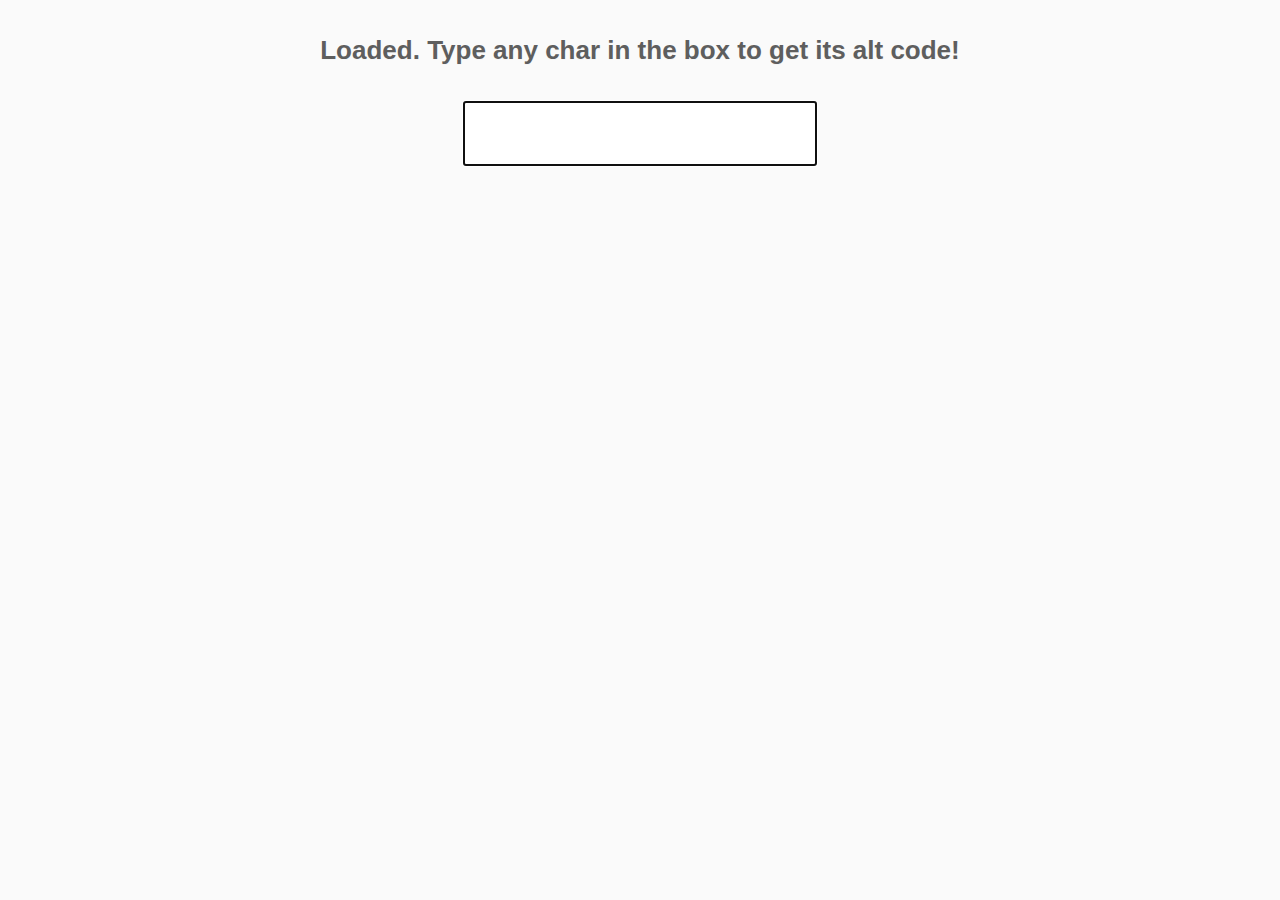
<file: alt-code-en-locale.html>
<html>
<head>
<style>

html {
	background: #fafafa;
}

.text-output {
	color: #5e5e5e;
	font: bold 20px arial;
	text-decoration: none;
	text-align: center;
	margin: 20px auto;
	text-shadow: 0px 1px 0px #f5f5f5;
	min-width: 24px;
	font-size: 26px;
	display: flex;
	flex-direction: column;
	justify-content: center;
	align-items: center;
	padding: 15px 0;
}

.text-output2 {
	color: #5e5e5e;
	font: bold 10px arial;
	text-decoration: none;
	text-align: center;
	margin: 10px auto;
	text-shadow: 0px 1px 0px #f5f5f5;
	min-width: 24px;
	font-size: 10px;
	display: flex;
	flex-direction: column;
	justify-content: center;
	align-items: center;
}

.text-input {
	color: #5e5e5e;
	font: bold 20px arial;
	text-decoration: none;
	text-align: center;
	margin: 20px auto;
	text-shadow: 0px 1px 0px #f5f5f5;
	min-width: 24px;
	font-size: 26px;
	display: flex;
	flex-direction: column;
	justify-content: center;
	align-items: center;
	padding: 15px 0;
}
</style>
<script>
var mappingUrl = "MICSFT/PC/CP437.TXT";
function gup(name, url) {
    if (!url) url = location.href;
    name = name.replace(/[\[]/,"\\\[").replace(/[\]]/,"\\\]");
    var regexS = "[\\?&]"+name+"=([^&#]*)";
    var regex = new RegExp( regexS );
    var results = regex.exec( url );
    return results == null ? null : results[1];
}
var cp="1252";
var g=gup("cp", "");
if(g && parseInt(g)) cp=g;

var fallbackUrls = ["MICSFT/WINDOWS/CP"+cp+".TXT"];
</script>
</head>

<body>
<div id="output" class="text-output">This is a tool to convert unicode symbols into alt codes. Loading...</div>
<form id="user-form"><input type="text" id="user-input" class="text-input" maxlength="1"/></form>
</body>

<script>
var userInput=document.getElementById("user-input");
var userForm=document.getElementById("user-form");
var output=document.getElementById("output");

var nameByAltCode1 = {0x01: "WHITE SMILING FACE", 0x02: "BLACK SMILING FACE", 0x03: "BLACK HEART SUIT", 0x04: "BLACK DIAMOND SUIT", 0x05: "BLACK CLUB SUIT", 0x06: "BLACK SPADE SUIT", 0x07: "BULLET", 0x08: "INVERSE BULLET", 0x09: "WHITE CIRCLE", 0x0A: "INVERSE WHITE CIRCLE", 0x0B: "MALE SIGN", 0x0C: "FEMALE SIGN", 0x0D: "EIGHTH NOTE", 0x0E: "BEAMED EIGHTH NOTES", 0x0F: "WHITE SUN WITH RAYS", 0x10: "BLACK RIGHT-POINTING POINTER", 0x11: "BLACK LEFT-POINTING POINTER", 0x12: "UP DOWN ARROW", 0x13: "DOUBLE EXCLAMATION MARK", 0x14: "PILCROW SIGN", 0x15: "SECTION SIGN", 0x16: "BLACK RECTANGLE", 0x17: "UP DOWN ARROW WITH BASE", 0x18: "UPWARDS ARROW", 0x19: "DOWNWARDS ARROW", 0x1A: "RIGHTWARDS ARROW", 0x1B: "LEFTWARDS ARROW", 0x1C: "RIGHT ANGLE", 0x1D: "LEFT RIGHT ARROW", 0x1E: "BLACK UP-POINTING TRIANGLE", 0x1F: "BLACK DOWN-POINTING TRIANGLE"};
var nameByAltCode = {};
var altCodeByUniCode1 = {0x263a: 0x01, 0x263b: 0x02, 0x2665: 0x03, 0x2666: 0x04, 0x2663: 0x05, 0x2660: 0x06, 0x2022: 0x07, 0x25D8: 0x08, 0x25CB: 0x09, 0x25D9: 0x0A, 0x2642: 0x0B, 0x2640: 0x0C, 0x266A: 0x0D, 0x266B: 0x0E, 0x263C: 0x0F, 0x25BA: 0x10, 0x25C4: 0x11, 0x2195: 0x12, 0x203C: 0x13, 0xb6: 0x14, 0xa7: 0x15, 0x25AC: 0x16, 0x21A8: 0x17, 0x2191: 0x18, 0x2193: 0x19, 0x2192: 0x1A, 0x2190: 0x1B, 0x221F: 0x1C, 0x2194: 0x1D, 0x25B2: 0x1E, 0x25BC: 0x1F};
var altCodeByUniCode = {};

function parseData(t) {
	var mappingDataArr = t.split("\r\n");
	for(var i = 0; i < mappingDataArr.length; i += 1) {
		var row = mappingDataArr[i].split('\t');
		if(row.length != 3 || mappingDataArr[i].startsWith("#"))
			continue;
		var altCode = parseInt(row[0]);
		if(row[1].startsWith(" ")) {
			continue;
		}
		var uniCode = parseInt(row[1]);
		var chrName = row[2].substr(1);
		
		if(fallbackIdx < 0) {
			if(!nameByAltCode1[altCode])
				nameByAltCode1[altCode] = chrName;
			if(!altCodeByUniCode1[uniCode])
				altCodeByUniCode1[uniCode] = altCode;
		} else {
			if(!nameByAltCode[altCode])
				nameByAltCode[altCode] = chrName;
			if(!altCodeByUniCode[uniCode])
				altCodeByUniCode[uniCode] = altCode;
		}
	}
}

var fallbackIdx = -1;
function onReadyStateChange(s) {
	if(s.target.readyState == 4) {
		parseData(s.target.responseText);
		fallbackIdx += 1;
		if(fallbackIdx == fallbackUrls.length) {
			userInput.focus();		
			output.textContent = "Loaded. Type any char in the box to get its alt code!";
			userForm.addEventListener('submit', function handleSubmit(e) {
				e.preventDefault();
				if(userInput.value.length == 1) {
					if(altCodeByUniCode1[userInput.value.codePointAt(0)] && nameByAltCode1[altCodeByUniCode1[userInput.value.codePointAt(0)]]) {
						output.textContent = "Character name: "+nameByAltCode1[altCodeByUniCode1[userInput.value.codePointAt(0)]]+". Alt code: ALT+"+altCodeByUniCode1[userInput.value.codePointAt(0)].toString();
					} else if(altCodeByUniCode[userInput.value.codePointAt(0)] && nameByAltCode[altCodeByUniCode[userInput.value.codePointAt(0)]]) {
						output.textContent = "Character name: "+nameByAltCode[altCodeByUniCode[userInput.value.codePointAt(0)]]+". Alt code: ALT+0"+altCodeByUniCode[userInput.value.codePointAt(0)].toString();
					} else if(nameByAltCode[userInput.value.codePointAt(0)]) {
						output.textContent = "Character name: "+nameByAltCode[userInput.value.codePointAt(0)]+". Alt code: ALT+0"+userInput.value.codePointAt(0).toString();
					} else {
						output.textContent = "This character probably doesn't have an alt code.";
					}
				}
				return false;
			});
		} else {
			var x = new XMLHttpRequest();
			x.onreadystatechange = onReadyStateChange;
			console.log(fallbackUrls[fallbackIdx]);
			x.open("GET", document.URL.replace(/[a-zA-Z0-9-]*\.html/, "mappings/"+fallbackUrls[fallbackIdx]));
			x.send();
		}
	}
}
var x = new XMLHttpRequest;

x.onreadystatechange = onReadyStateChange;

x.open("GET", document.URL.replace(/[a-zA-Z0-9-]*\.html/, "mappings/"+mappingUrl));
x.send();
</script>

</html>
</file>
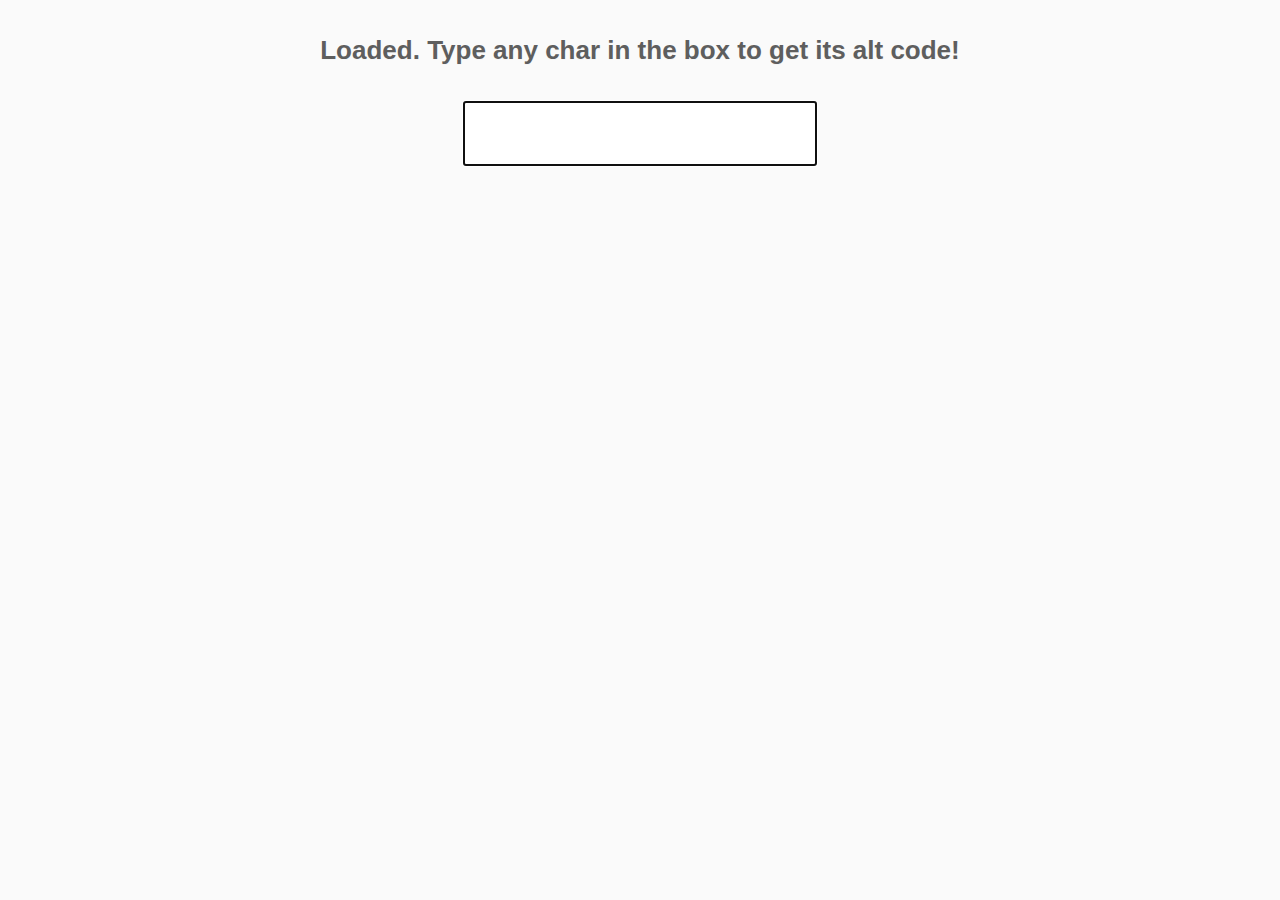
<file: alt-code-jp-locale.html>
<html>
<head>
<style>

html {
	background: #fafafa;
}

.text-output {
	color: #5e5e5e;
	font: bold 20px arial;
	text-decoration: none;
	text-align: center;
	margin: 20px auto;
	text-shadow: 0px 1px 0px #f5f5f5;
	min-width: 24px;
	font-size: 26px;
	display: flex;
	flex-direction: column;
	justify-content: center;
	align-items: center;
	padding: 15px 0;
}

.text-output2 {
	color: #5e5e5e;
	font: bold 10px arial;
	text-decoration: none;
	text-align: center;
	margin: 10px auto;
	text-shadow: 0px 1px 0px #f5f5f5;
	min-width: 24px;
	font-size: 10px;
	display: flex;
	flex-direction: column;
	justify-content: center;
	align-items: center;
}

.text-input {
	color: #5e5e5e;
	font: bold 20px arial;
	text-decoration: none;
	text-align: center;
	margin: 20px auto;
	text-shadow: 0px 1px 0px #f5f5f5;
	min-width: 24px;
	font-size: 26px;
	display: flex;
	flex-direction: column;
	justify-content: center;
	align-items: center;
	padding: 15px 0;
}
</style>
<script>
var mappingUrl = "MICSFT/WINDOWS/CP932.TXT";
var fallbackUrl = "MICSFT/WINDOWS/CP1252.TXT";
</script>
</head>

<body>
<div id="output" class="text-output">This is a tool to convert unicode symbols into alt codes. Loading...</div>
<form id="user-form"><input type="text" id="user-input" class="text-input" maxlength="1"/></form>
</body>

<script>
var userInput=document.getElementById("user-input");
var userForm=document.getElementById("user-form");
var output=document.getElementById("output");

var x = new XMLHttpRequest();

var nameByAltCode = {};
var altCodeByUniCode = {};

x.onreadystatechange = function(s) {
	var mappingDataArr = x.responseText.split("\r\n");
	for(var i = 0; i < mappingDataArr.length; i += 1) {
		var row = mappingDataArr[i].split('\t');
		if(row.length != 3 || mappingDataArr[i].startsWith("#"))
			continue;
		var altCode = parseInt(row[0]);
		if(row[1].startsWith(" ")) {
			continue;
		}
		var uniCode = parseInt(row[1]);
		var chrName = row[2].substr(1);
		
		nameByAltCode[altCode] = chrName;
		
		altCodeByUniCode[uniCode] = altCode;
	}
	
	var y = new XMLHttpRequest();
	y.onreadystatechange = function(t) {
		var mappingDataArr = y.responseText.split("\r\n");
		for(var i = 0; i < mappingDataArr.length; i += 1) {
			var row = mappingDataArr[i].split('\t');
			if(row.length != 3 || mappingDataArr[i].startsWith("#"))
				continue;
			var altCode = parseInt(row[0]);
			var uniCodeExists = false;
			for(var j = 0; j < row[1].length; ++j) {
				if(row[1] != " ") {
					uniCodeExists = true;
					break;
				}
			}
			if(!uniCodeExists) {
				continue;
			}
			var uniCode = parseInt(row[1]);
			var chrName = row[2].substr(1);
			
			if(!nameByAltCode[altCode])
				nameByAltCode[altCode] = chrName;
			if(!altCodeByUniCode[uniCode])
				altCodeByUniCode[uniCode] = altCode;
		}
		
		userInput.focus();
		
		output.textContent = "Loaded. Type any char in the box to get its alt code!";

		userForm.addEventListener('submit', function handleSubmit(e) {
			e.preventDefault();
			if(userInput.value.length == 1) {
				if(altCodeByUniCode[userInput.value.codePointAt(0)] && nameByAltCode[altCodeByUniCode[userInput.value.codePointAt(0)]]) {
					output.textContent = "Character name: "+nameByAltCode[altCodeByUniCode[userInput.value.codePointAt(0)]]+". Alt code: ALT+"+altCodeByUniCode[userInput.value.codePointAt(0)].toString();
				} else if(nameByAltCode[userInput.value.codePointAt(0)]) {
					output.textContent = "Character name: "+nameByAltCode[userInput.value.codePointAt(0)]+". Alt code: ALT+"+userInput.value.codePointAt(0).toString();
				} else {
					output.textContent = "This character doesn't have an alt code.";
				}
			}
			return false;
		});
	}
	y.open("GET", document.URL.replace(/[a-zA-Z0-9-]*\.html/, "mappings/"+fallbackUrl));
	y.send();
}

x.open("GET", document.URL.replace(/[a-zA-Z0-9-]*\.html/, "mappings/"+mappingUrl));
x.send();
</script>

</html>
</file>
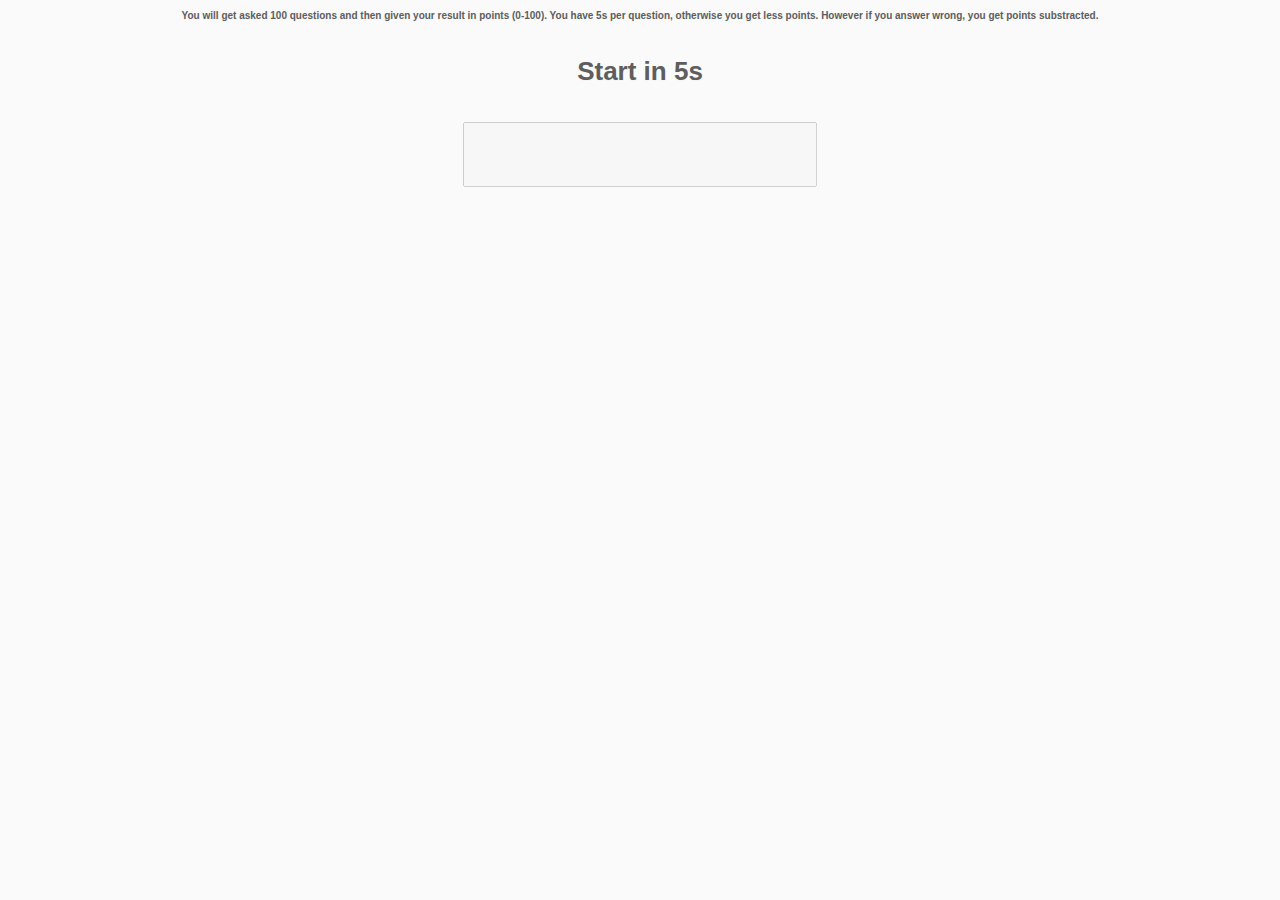
<file: hiragana-katakana.html>
<html>
<head>
<style>

html {
	background: #fafafa;
}

.text-output {
	color: #5e5e5e;
	font: bold 20px arial;
	text-decoration: none;
	text-align: center;
	margin: 20px auto;
	text-shadow: 0px 1px 0px #f5f5f5;
	min-width: 24px;
	font-size: 26px;
	display: flex;
	flex-direction: column;
	justify-content: center;
	align-items: center;
	padding: 15px 0;
}

.text-output2 {
	color: #5e5e5e;
	font: bold 10px arial;
	text-decoration: none;
	text-align: center;
	margin: 10px auto;
	text-shadow: 0px 1px 0px #f5f5f5;
	min-width: 24px;
	font-size: 10px;
	display: flex;
	flex-direction: column;
	justify-content: center;
	align-items: center;
}

.text-input {
	color: #5e5e5e;
	font: bold 20px arial;
	text-decoration: none;
	text-align: center;
	margin: 20px auto;
	text-shadow: 0px 1px 0px #f5f5f5;
	min-width: 24px;
	font-size: 26px;
	display: flex;
	flex-direction: column;
	justify-content: center;
	align-items: center;
	padding: 15px 0;
}
</style>
<script>
var hiragana = {
	standart: ['あ','い','う','え','お','か','き','く','け','こ','さ','し','す','せ','そ','た','ち','つ','て','と','な','に','ぬ','ね','の','は','ひ','ふ','へ','ほ','ま','み','む','め','も','ら','り','る','れ','ろ','や','ゆ','よ','わ','を','ん'],
	extended: ['が','ぎ','ぐ','げ','ご','ざ','じ','ず','ぜ','ぞ','だ','ぢ','づ','で','ど','ば','び','ぶ','べ','ぼ','ぱ','ぴ','ぷ','ぺ','ぽ'],
	variants: ['ぁ','ぃ','ぅ','ぇ','ぉ','ゃ','ゅ','ょ'],
	wtf: ['ゐ','ゑ']
};

var katakana = {
	standart: ['ア','イ','ウ','エ','オ','カ','キ','ク','ケ','コ','サ','シ','ス','セ','ソ','タ','チ','ツ','テ','ト','ナ','ニ','ヌ','ネ','ノ','ハ','ヒ','フ','ヘ','ホ','マ','ミ','ム','メ','モ','ラ','リ','ル','レ','ロ','ヤ','ユ','ヨ','ワ','ヲ','ン'],
	extended: ['ガ','ギ','グ','ゲ','ゴ','ザ','ジ','ズ','ゼ','ゾ','ダ','ヂ','ヅ','デ','ド','バ','ビ','ブ','ベ','ボ','パ','ピ','プ','ペ','ポ'],
	variants: ['ァ','ィ','ゥ','ェ','ォ','ャ','ュ','ョ'],
	wtf: ['ヰ','ヱ']
};

var romaji = {
	standart: ['a','i','u','e','o','ka','ki','ku','ke','ko','sa','si','su','se','so','ta','ti','tu','te','to','na','ni','nu','ne','no','ha','hi','fu','he','ho','ma','mi','mu','me','mo','ra','ri','ru','re','ro','ya','yu','yo','wa','wo','n'],
	extended: ['ga','gi','gu','ge','go','za','zi','zu','ze','zo','da','di','du','de','do','ba','bi','bu','be','bo','pa','pi','pu','pe','po'],
	variants: ['a (small)','i (small)','u (small)','e (small)','o (small)','ya (small)','yu (small)','yo (small)'],
	wtf: ['wi','we']
};

var symbolsEn = ['!','"','#','$','%','&','\'','(',')','-','=','^','~','\\','|','@','`','[','{',':','*',']','}',',','<','>','/','?','_'];
var symbolsJp = ['゛','゜','「','」','。','、','・','ー'];

var msPerQuestion = 5000;
var questionCount = 100;
</script>
</head>

<body>
<div id="game-desc" class="text-output2">You will get asked 100 questions and then given your result in points (0-100). You have 5s per question, otherwise you get less points. However if you answer wrong, you get points substracted.</div>
<div id="output" class="text-output">this is a tool to help transitioning from english to japanese keyboard</div>
<form id="user-form"><input type="text" id="user-input" class="text-input" disabled="true"/></form>
<div id="output2" class="text-output"></div>

</body>

<script>
var userInput=document.getElementById("user-input");
var userForm=document.getElementById("user-form");
var output=document.getElementById("output");
var output2=document.getElementById("output2");
var desc=document.getElementById("game-desc");
desc.textContent = "You will get asked " + questionCount.toString() + " questions and then given your result in points (0-" + questionCount.toString() + "). You have 5s per question, otherwise you get less points. However if you answer wrong, you get points substracted.";

userInput.focus();

output.textContent = "loaded";

var question="";
var answer="";

var questions = katakana.standart;
var answers = hiragana.standart;

var answersByKey = {};

var score = 0;
var questionNum = 0;

var questionTime = 0;

function rotateQuestion() {
	var idx = Math.floor(Math.random()*questions.length);
	question = questions[idx];
	answer = answers[idx];
	questionNum += 1;
	questionTime = Date.now();
	
	output.textContent = question;
	userInput.value = "";
	userInput.focus();
	
	answersByKey[question] = answer;
}

function timeoutGame(secLeft) {
	if(secLeft > 0) {
		output.textContent = "Start in "+secLeft.toString()+"s";
		setTimeout(function(){timeoutGame(secLeft-1)}, 1000);
	} else {
		output.textContent = "Starting...";
		userInput.disabled = false;
		rotateQuestion();
	}
}

var lastFlashID = -1;
var freeFlashID = 0;

function flashUserInput(color) {
	if(color != "") {
		var flashID = freeFlashID++;
		lastFlashID = flashID;
		userInput.style.background = color;
		setTimeout(function(){if(flashID == lastFlashID) flashUserInput("")}, 100);
	} else {
		userInput.style.background = "";
	}
}

var errors = {};

timeoutGame(5);

function handleSubmit(e) {
	e.preventDefault();
	if(userInput.value == answer) {
		if(Date.now() - questionTime <= msPerQuestion) {
			score += 1.0;
		} else {
			score += 0.5;
		}
	} else {
		output2.textContent = "no, "+question+" is "+answer;
		flashUserInput("red");
		score -= 0.5;
		errors[question] = (errors[question] | 0) + 1;
	}
	
	if(questionNum == questionCount) {
		userInput.value = "";
		userInput.disabled = true;
		output.textContent = "Your result: "+score.toString()+"/"+questionCount.toString();
		
		var errorArr = [];
		var errorArr = Object.keys(errors).map(function(key) {
			return [key, errors[key]];
		});
		
		errorArr.sort(function(first, second) {
			return second[1] - first[1];
		});
		
		if(errorArr.length > 0) {
			output2.textContent = "It seems like you had the most trouble with the following characters:";
			errorArr.forEach(function(item) {
				output2.innerHTML += "<br/>";
				output2.innerHTML += item[0];
				output2.innerHTML += " (";
				output2.innerHTML += item[1];
				output2.innerHTML += "x error. The correct answer is ";
				output2.innerHTML += answersByKey[item[0]];
				output2.innerHTML += ")";
			});
		} else {
			output2.textContent = "Congratulations! You made no errors.";
		}
	} else {
		rotateQuestion();
	}
	return false;
}

userForm.addEventListener('submit', handleSubmit);
</script>

</html>
</file>
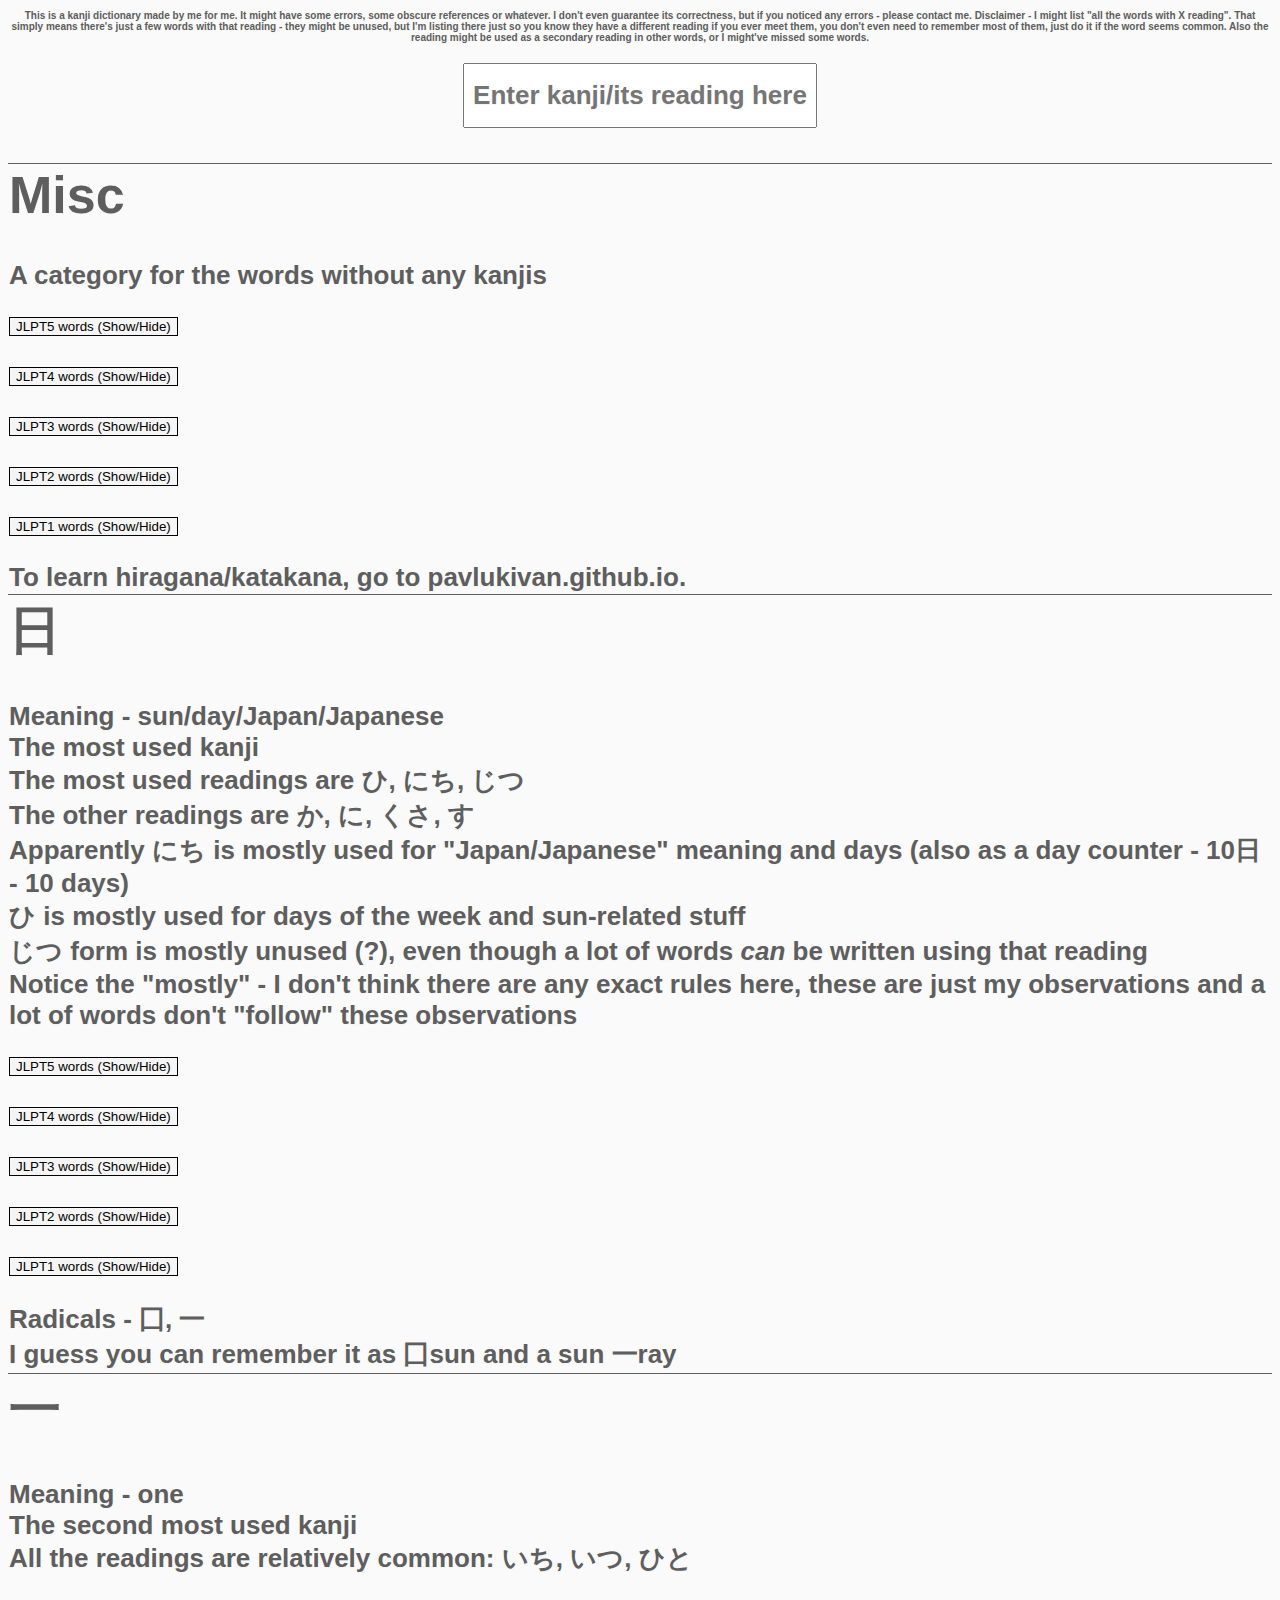
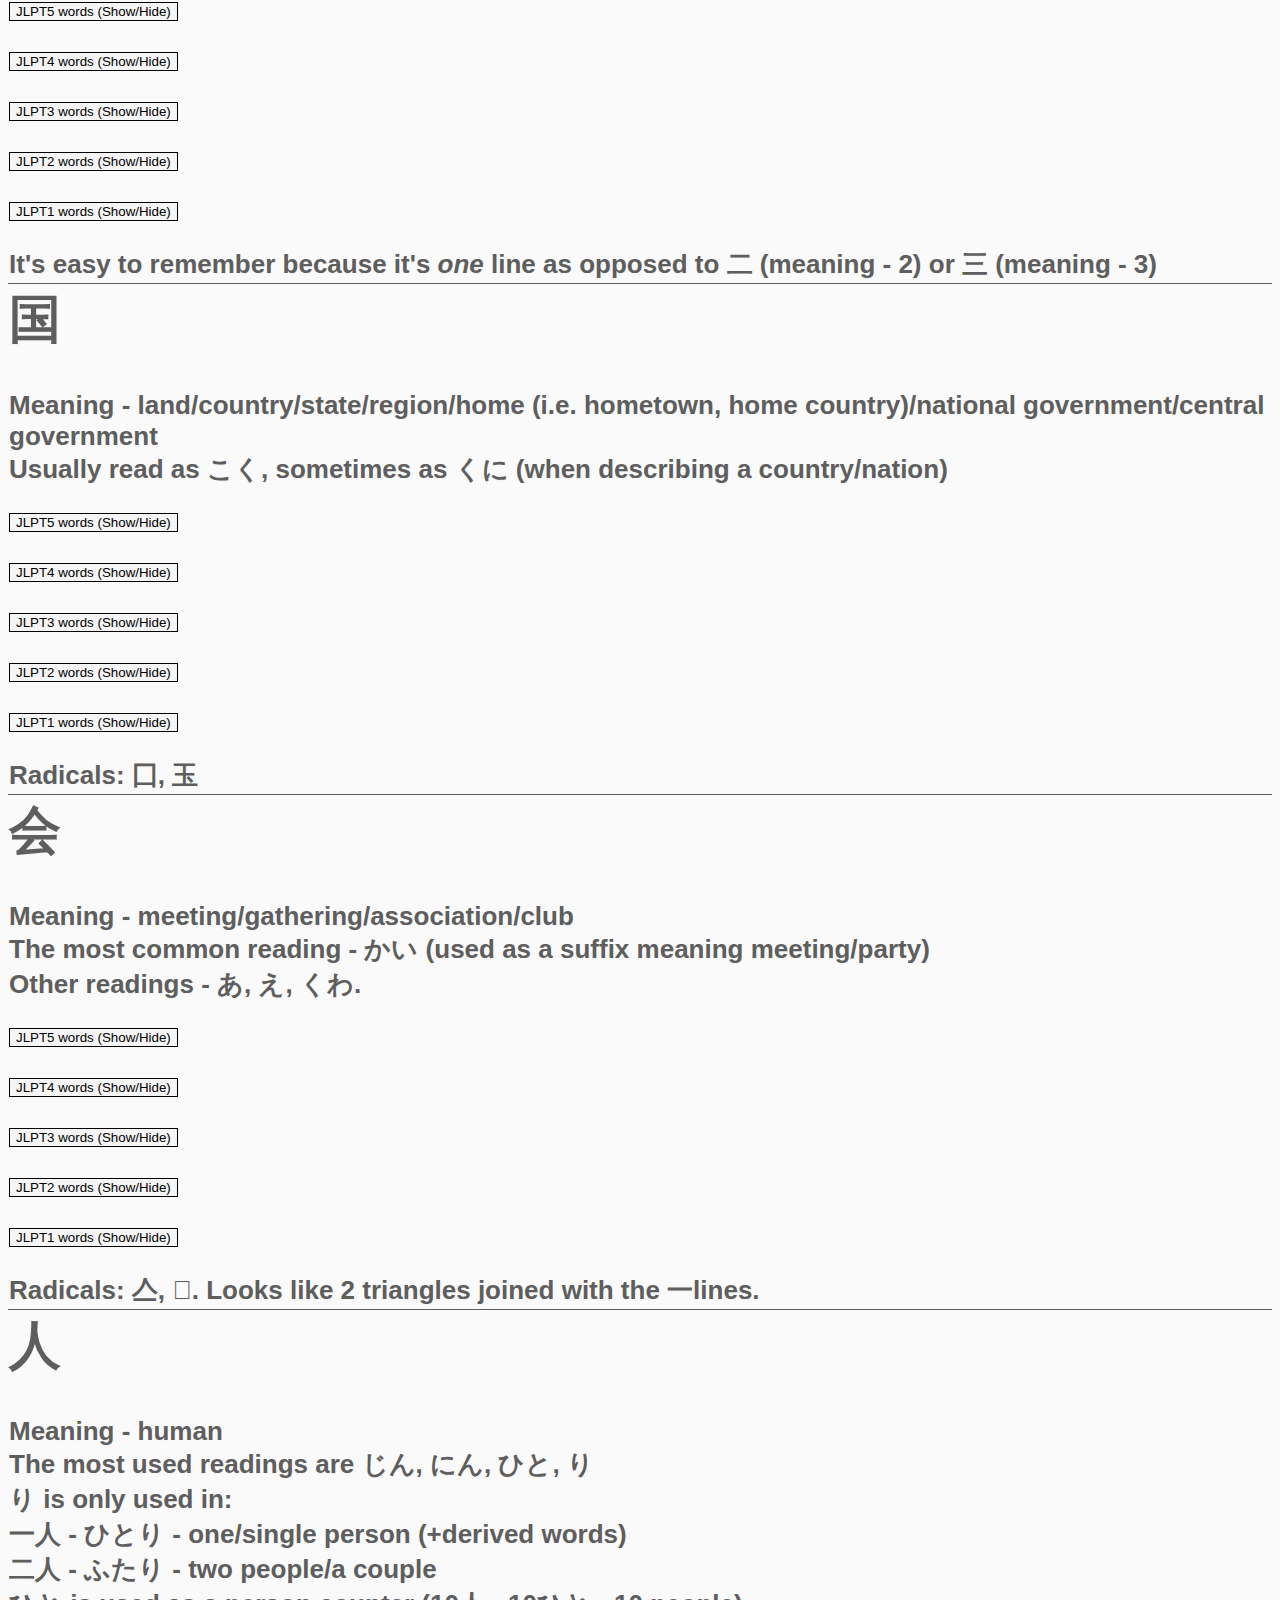
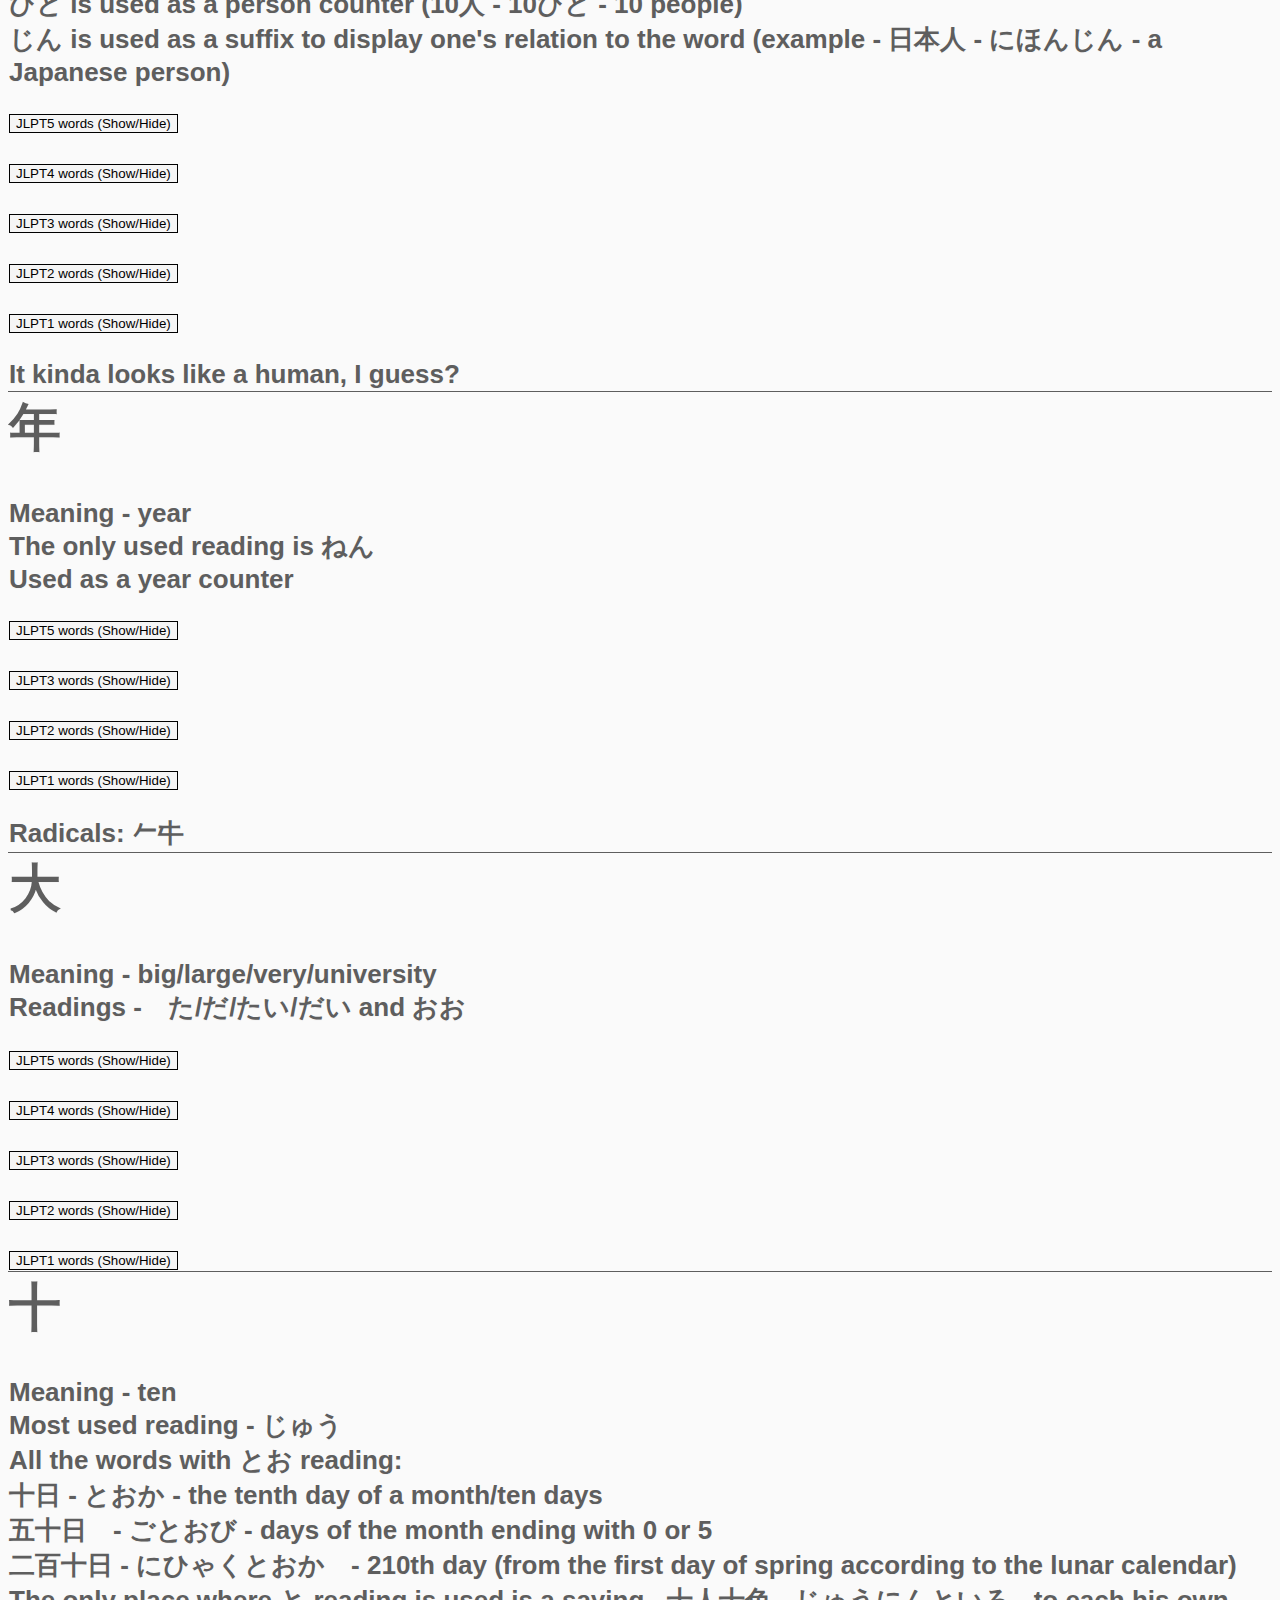
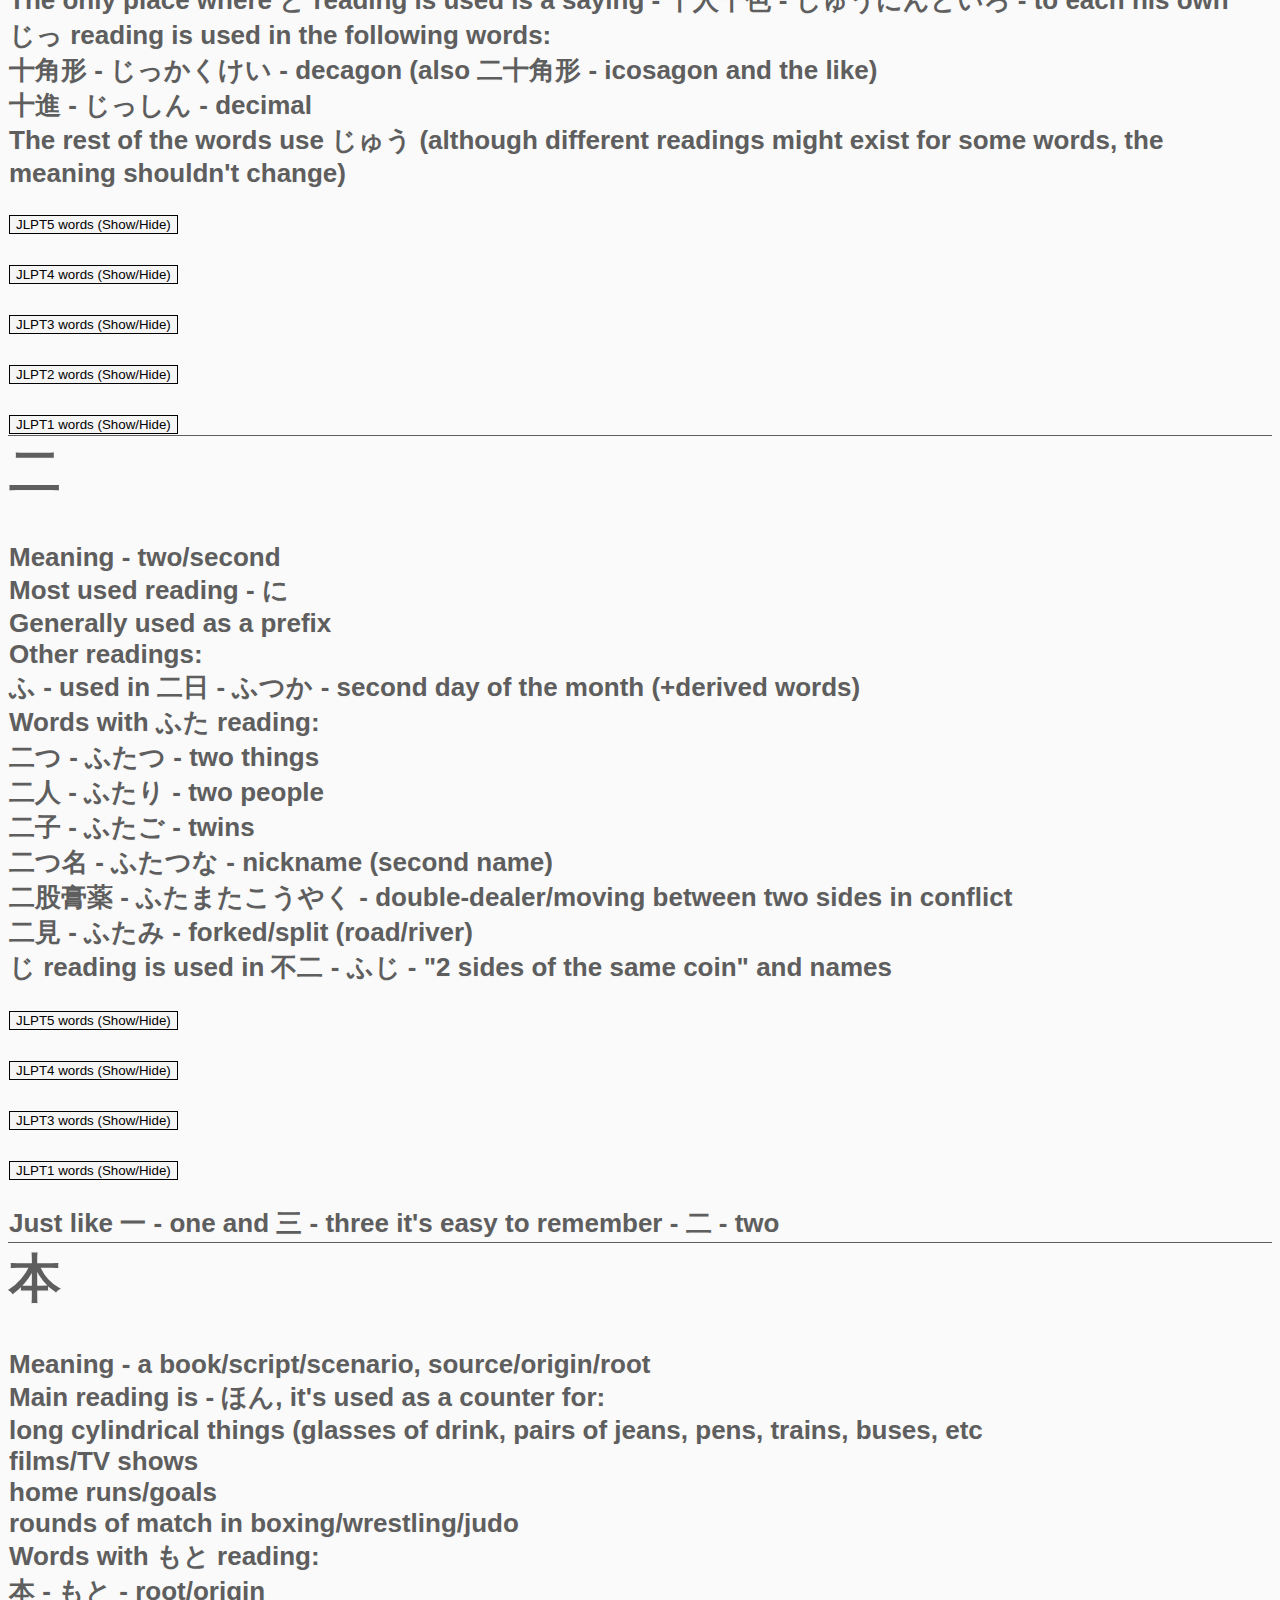
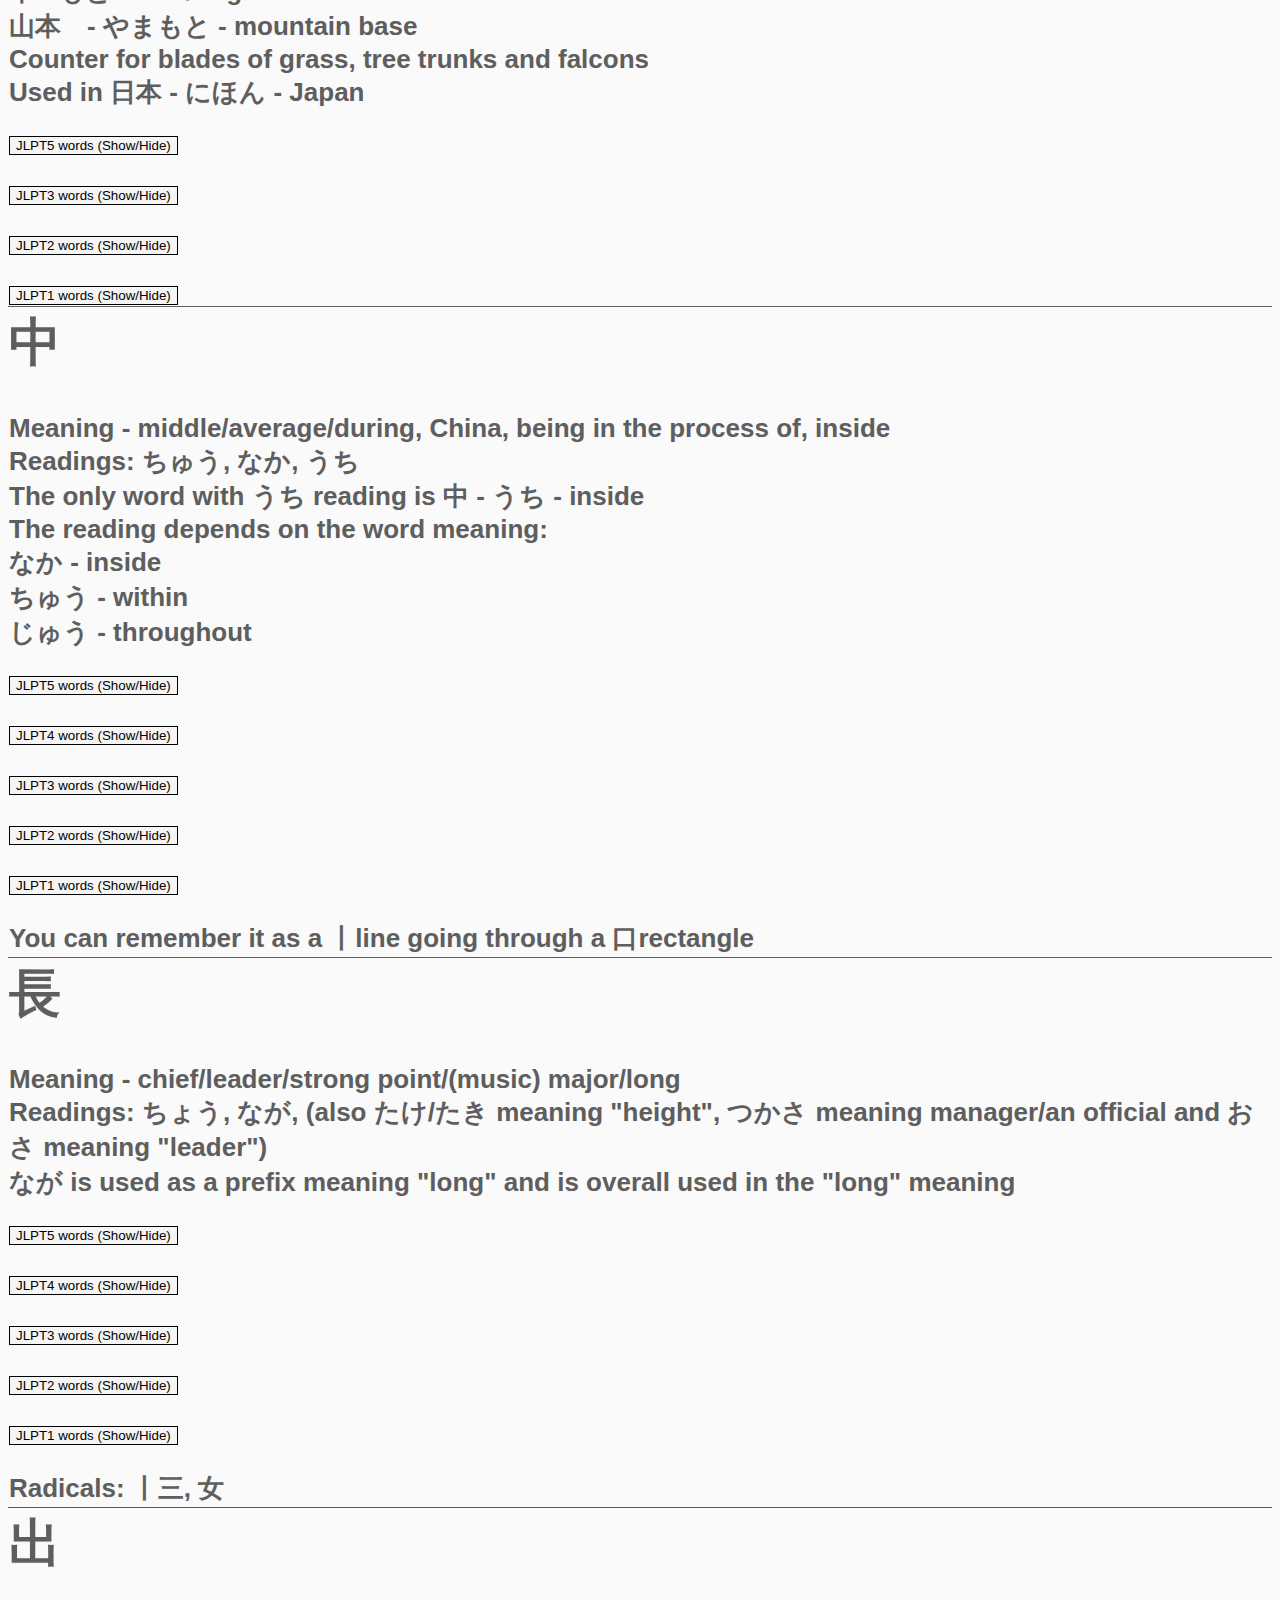
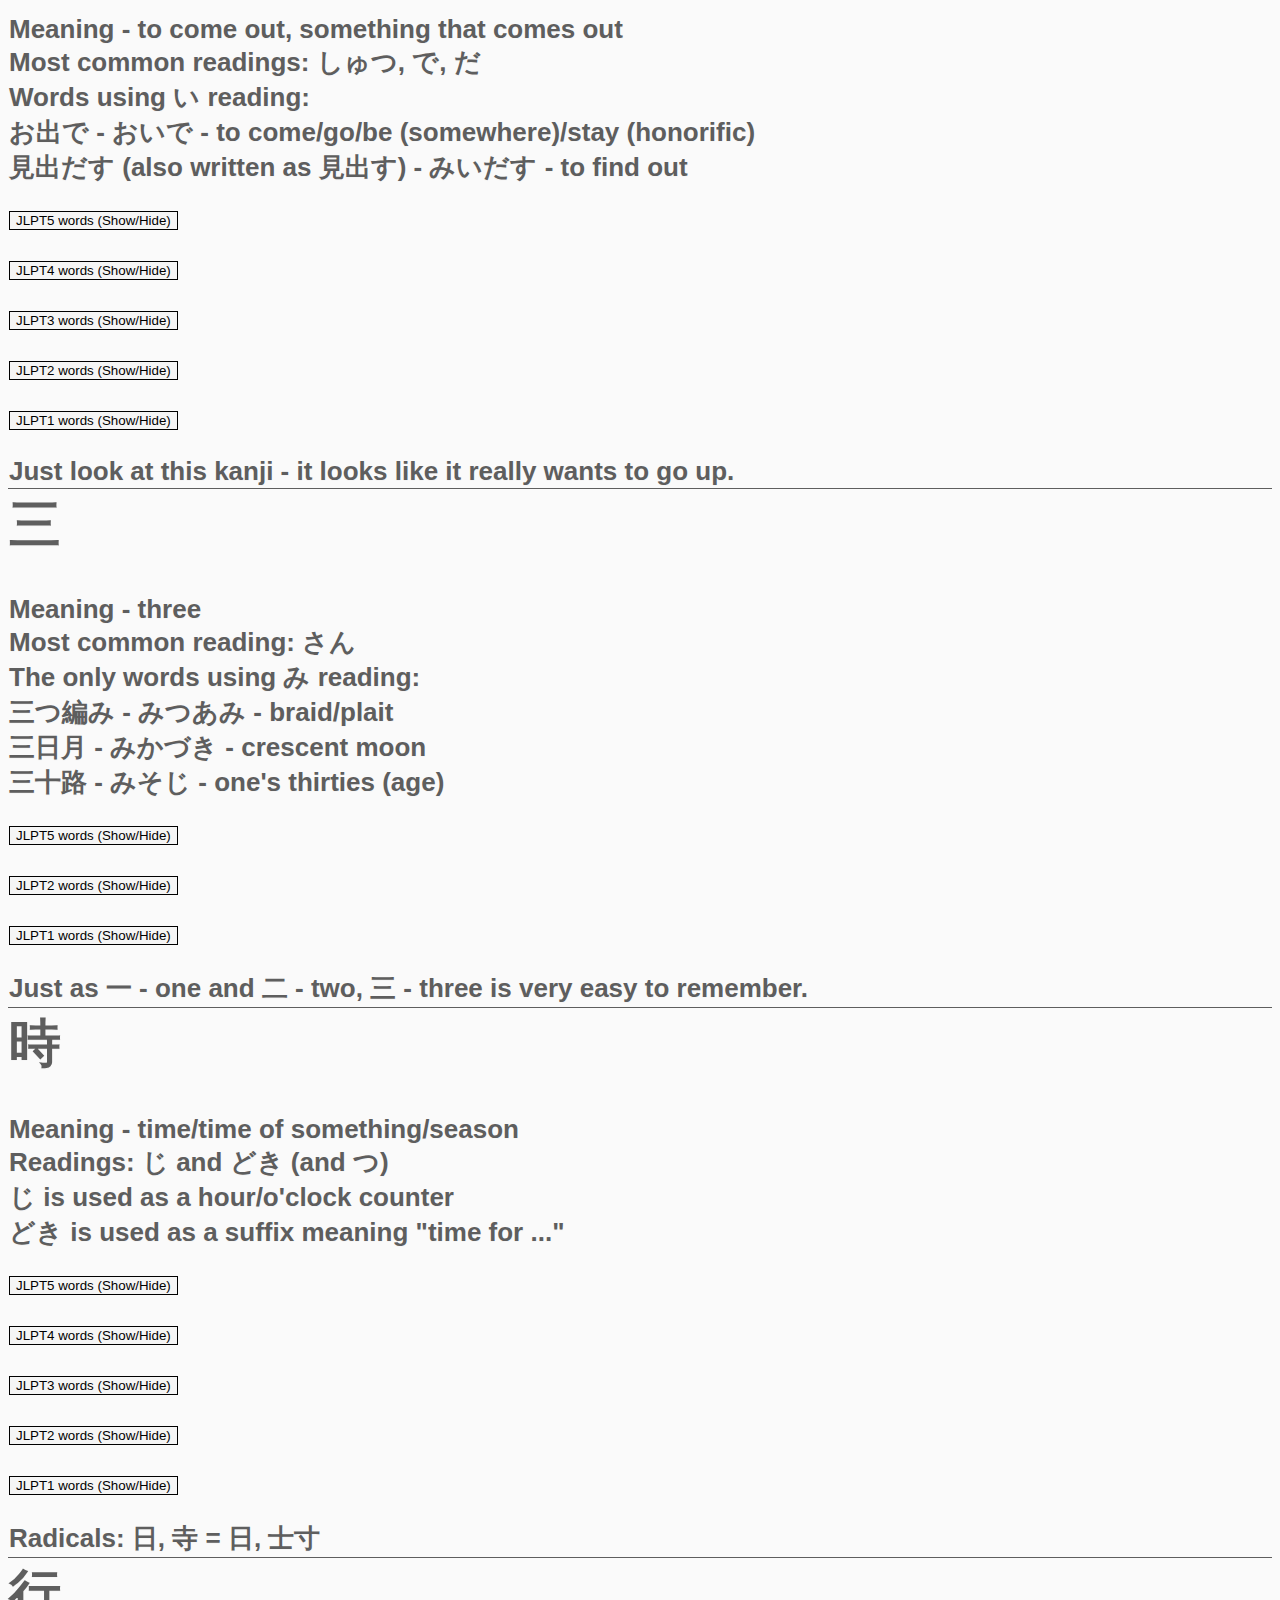
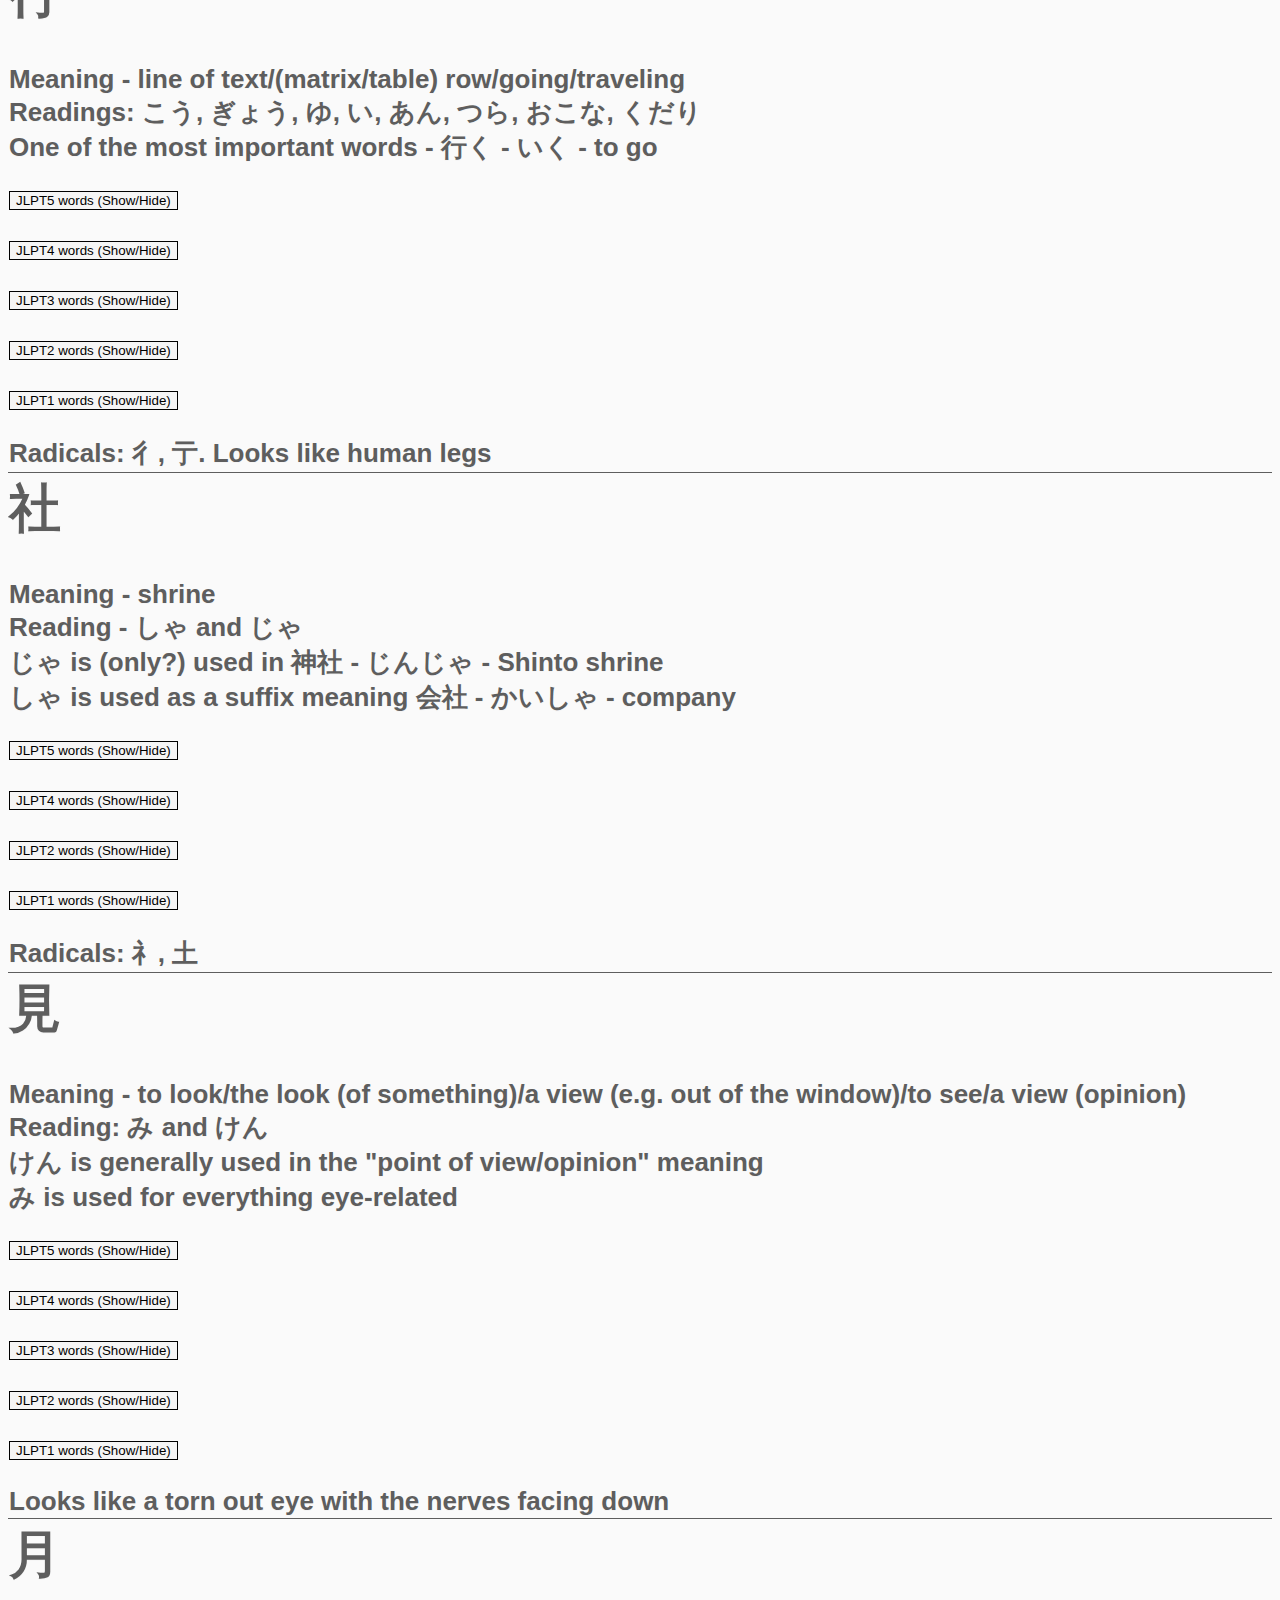
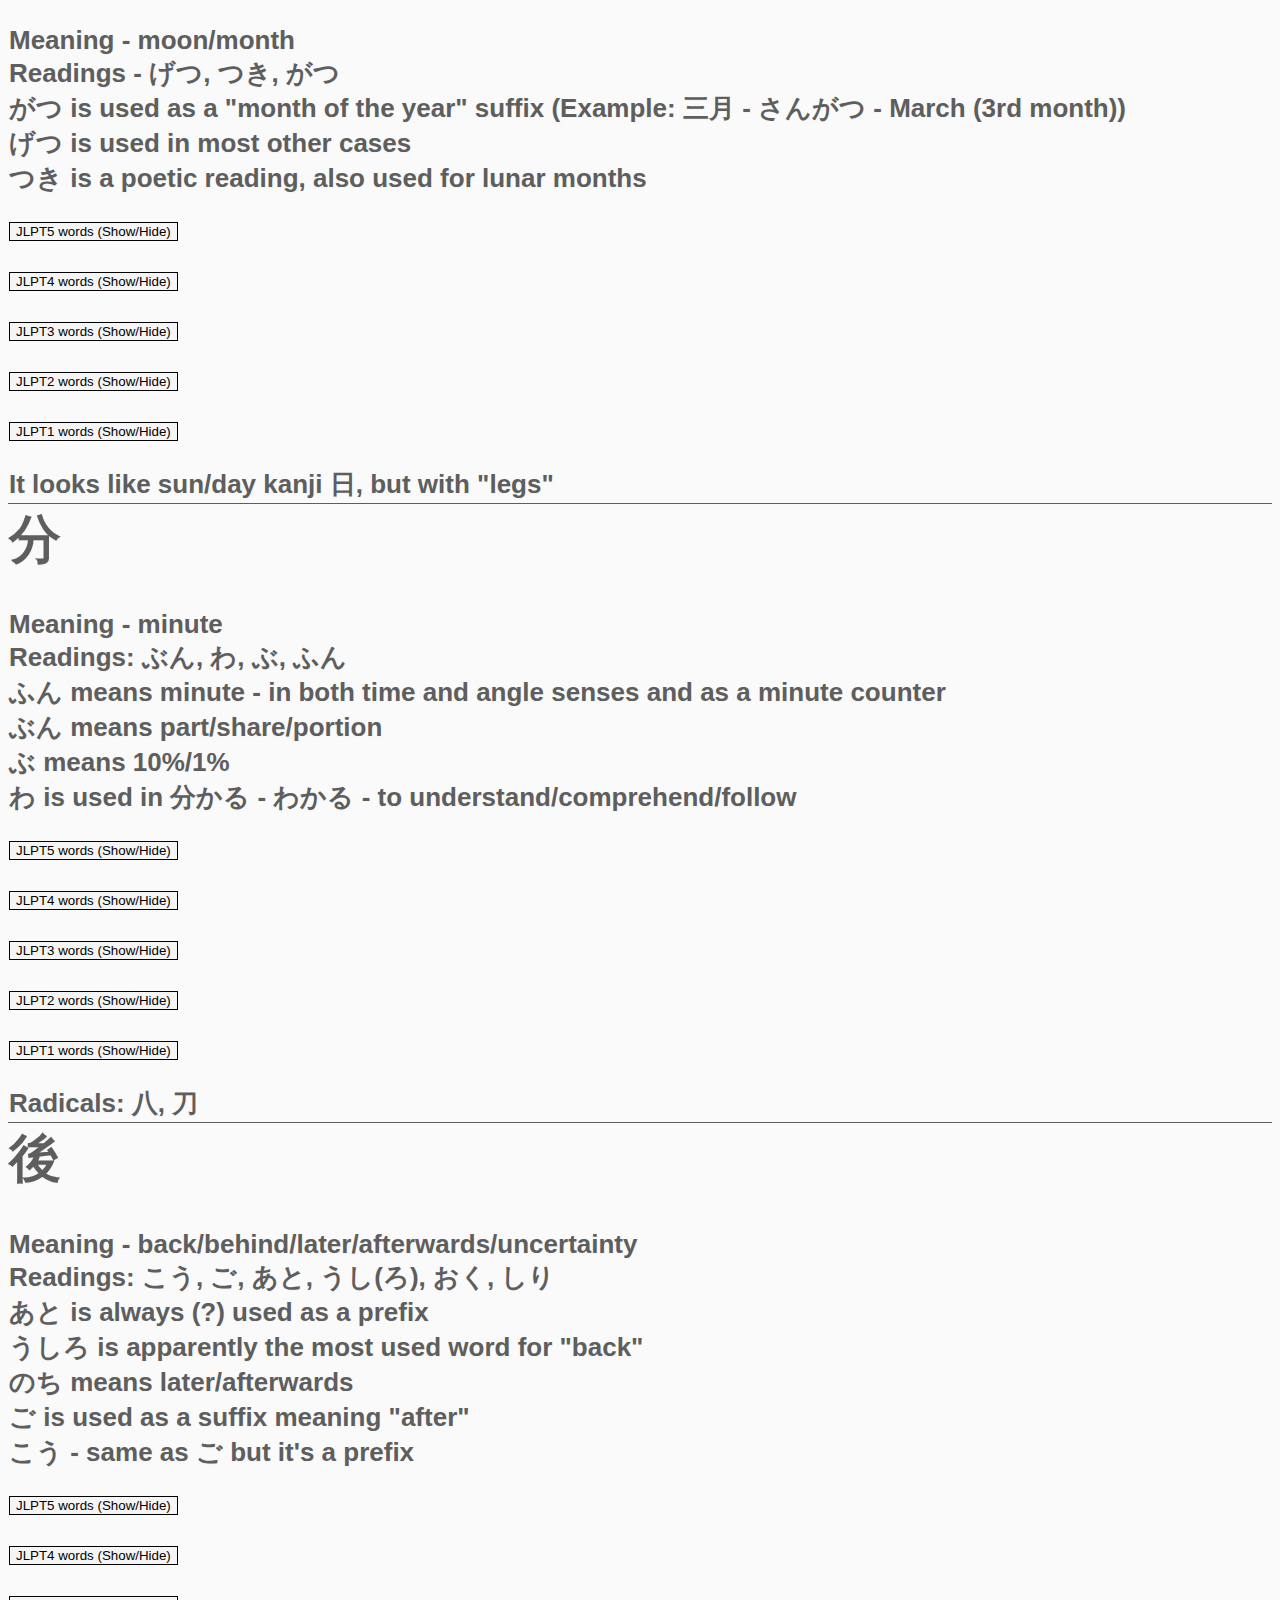
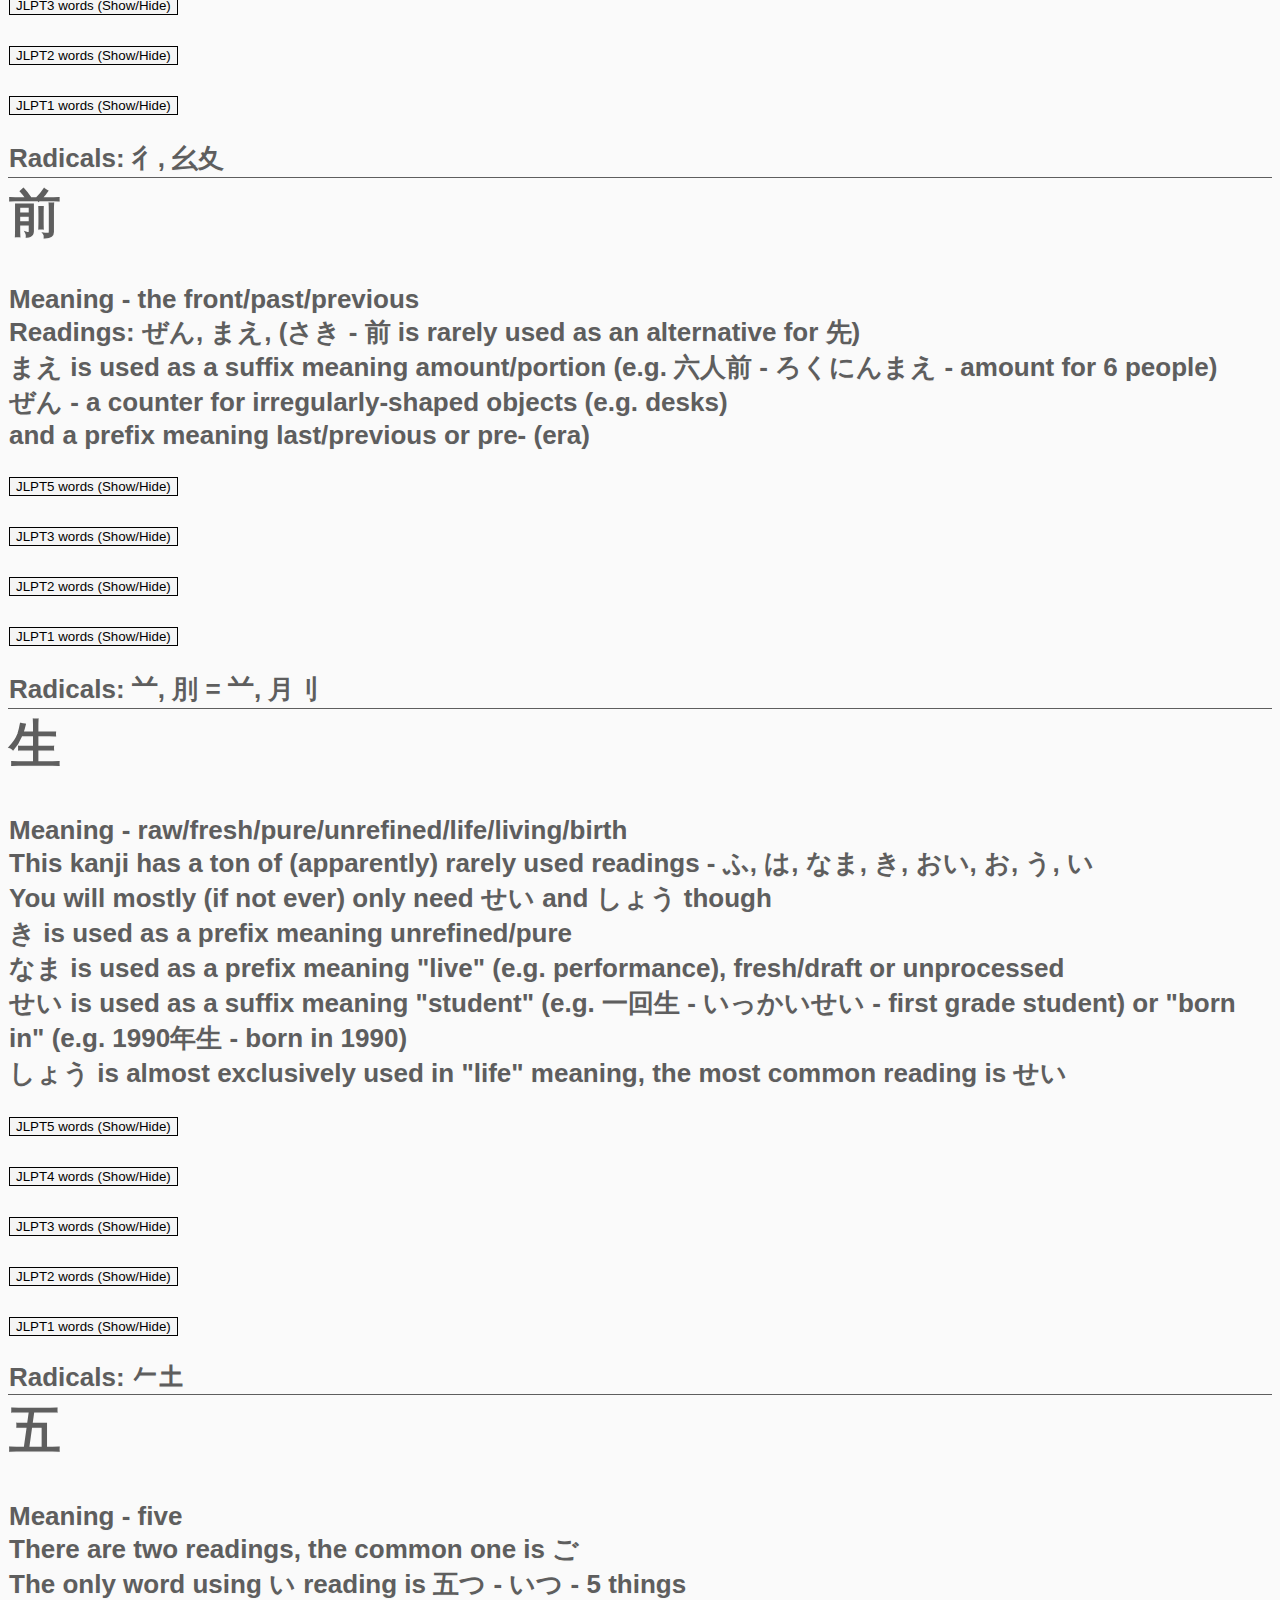
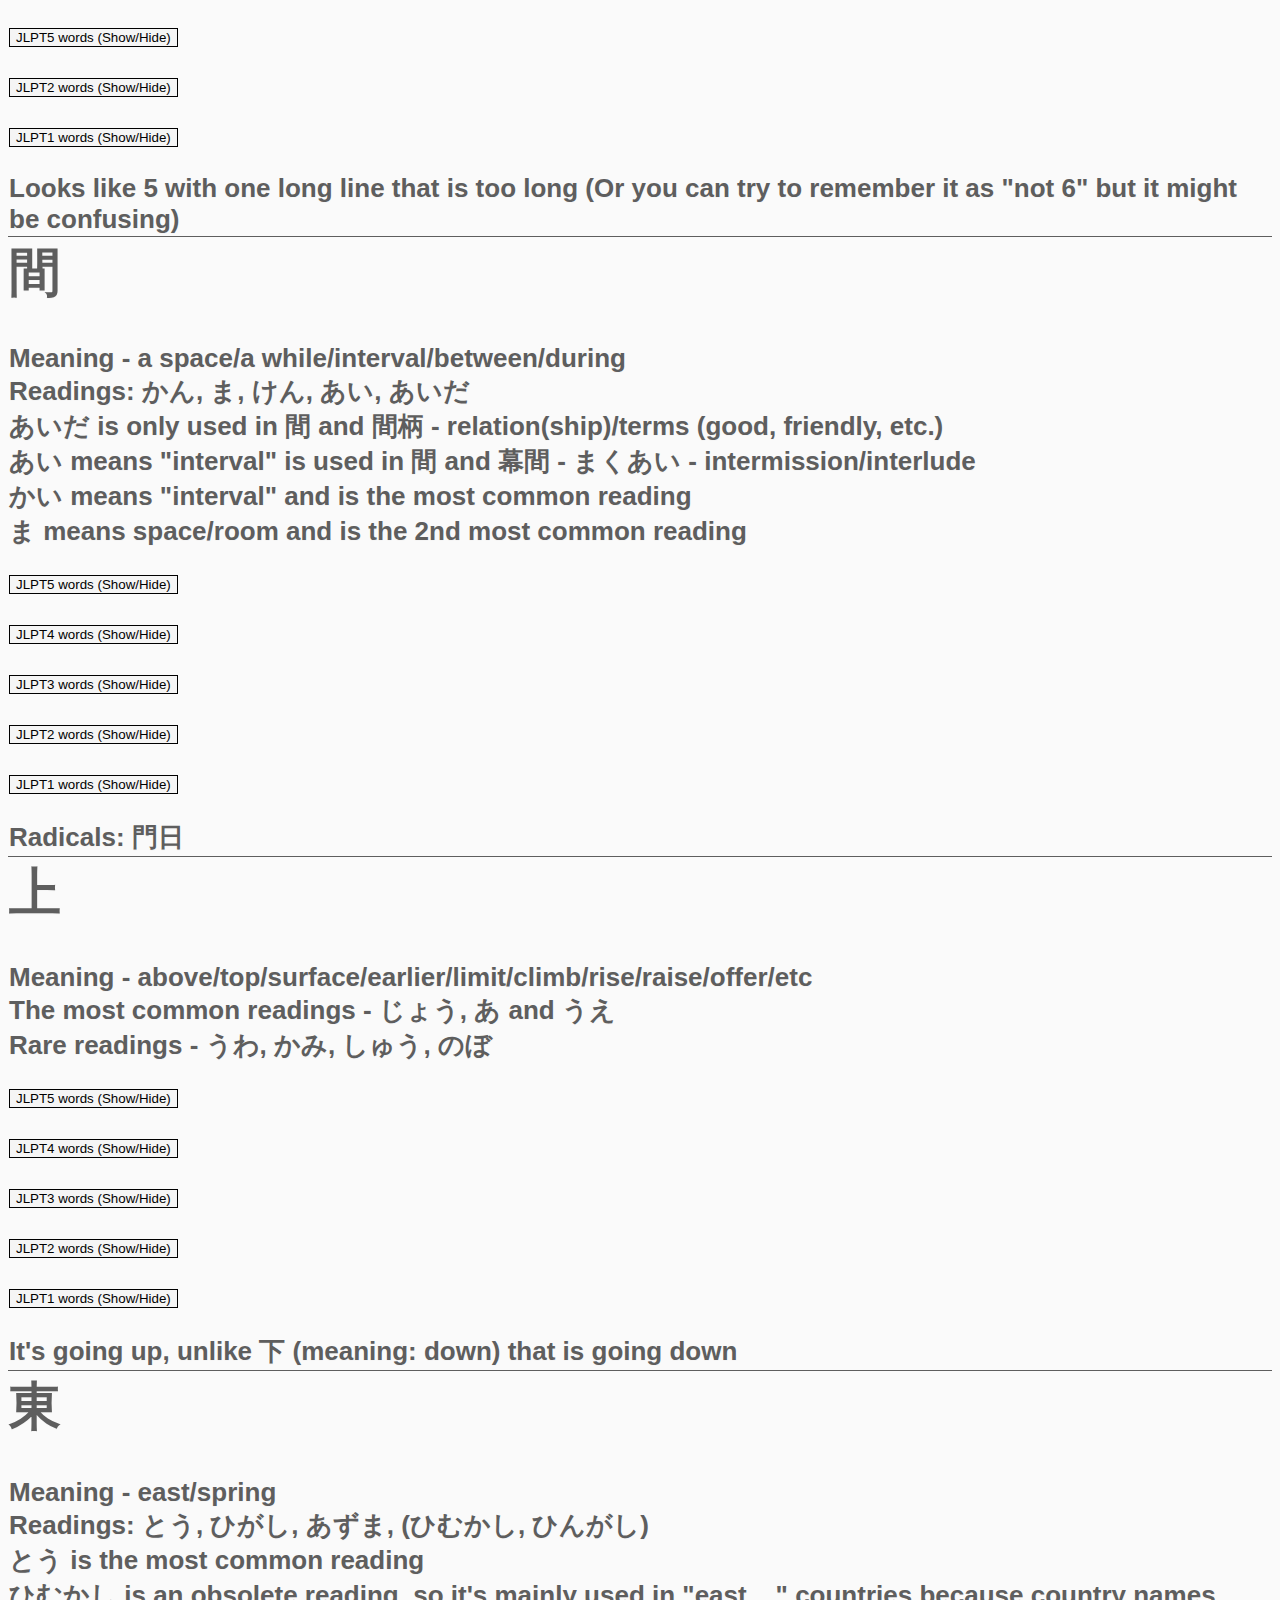
<file: kanji-dict.html>
<html>
<head>
<style>

html {
	background: #fafafa;
}

.spoilerButton {
	background: #F5F5F5;
	border: 1px solid #000000;
}

.spoilerButton:hover {
	background: #F0F0F0;
	border: 1px solid #000000;
}

a:link { color: #5e5e5e; }
a:visited { color: #5e5e5e; }
a:hover { color: #5e5e5e; }
a:active { color: #5e5e5e; }
a {
    color: #FFFFFF;
    text-decoration: none;
}

.text-output {
	color: #5e5e5e;
	font: bold 20px arial;
	text-decoration: none;
	margin: 20px auto;
	text-shadow: 0px 1px 0px #f5f5f5;
	min-width: 24px;
	font-size: 26px;
	display: flex;
	flex-direction: column;
	padding: 15px 0;
}

.text-output2 {
	color: #5e5e5e;
	font: bold 10px arial;
	text-decoration: none;
	text-align: center;
	margin: 10px auto;
	text-shadow: 0px 1px 0px #f5f5f5;
	min-width: 24px;
	font-size: 10px;
	display: flex;
	flex-direction: column;
	justify-content: center;
	align-items: center;
}

.text-input {
	color: #5e5e5e;
	font: bold 20px arial;
	text-decoration: none;
	text-align: center;
	margin: 20px auto;
	text-shadow: 0px 1px 0px #f5f5f5;
	min-width: 24px;
	font-size: 26px;
	display: flex;
	flex-direction: column;
	justify-content: center;
	align-items: center;
	padding: 15px 0;
}
table {
  border-collapse: collapse;
}
tr { 
  border: solid;
  border-width: 1px 0;
}


</style>
<script src="js/markdown.js"></script>
<script src="js/jlpt.js"></script>
<script>
var hiragana = {
	standart: ['あ','い','う','え','お','か','き','く','け','こ','さ','し','す','せ','そ','た','ち','つ','て','と','な','に','ぬ','ね','の','は','ひ','ふ','へ','ほ','ま','み','む','め','も','ら','り','る','れ','ろ','や','ゆ','よ','わ','を','ん'],
	extended: ['が','ぎ','ぐ','げ','ご','ざ','じ','ず','ぜ','ぞ','だ','ぢ','づ','で','ど','ば','び','ぶ','べ','ぼ','ぱ','ぴ','ぷ','ぺ','ぽ'],
	variants: ['ぁ','ぃ','ぅ','ぇ','ぉ','ゃ','ゅ','ょ'],
	wtf: ['ゐ','ゑ']
};

var katakana = {
	standart: ['ア','イ','ウ','エ','オ','カ','キ','ク','ケ','コ','サ','シ','ス','セ','ソ','タ','チ','ツ','テ','ト','ナ','ニ','ヌ','ネ','ノ','ハ','ヒ','フ','ヘ','ホ','マ','ミ','ム','メ','モ','ラ','リ','ル','レ','ロ','ヤ','ユ','ヨ','ワ','ヲ','ン'],
	extended: ['ガ','ギ','グ','ゲ','ゴ','ザ','ジ','ズ','ゼ','ゾ','ダ','ヂ','ヅ','デ','ド','バ','ビ','ブ','ベ','ボ','パ','ピ','プ','ペ','ポ'],
	variants: ['ァ','ィ','ゥ','ェ','ォ','ャ','ュ','ョ'],
	wtf: ['ヰ','ヱ']
};

var romajiAlt = {
	standart: ['a','i','u','e','o','ka','ki','ku','ke','ko','sa','si','su','se','so','ta','ti','tu','te','to','na','ni','nu','ne','no','ha','hi','hu','he','ho','ma','mi','mu','me','mo','ra','ri','ru','re','ro','ya','yu','yo','wa','wo','n'],
	extended: ['ga','gi','gu','ge','go','za','zi','zu','ze','zo','da','di','du','de','do','ba','bi','bu','be','bo','pa','pi','pu','pe','po'],
	variants: ['a (small)','i (small)','u (small)','e (small)','o (small)','ya (small)','yu (small)','yo (small)'],
	wtf: ['wi','we']
};

var romaji = {
	standart: ['a','i','u','e','o','ka','ki','ku','ke','ko','sa','shi','su','se','so','ta','chi','tsu','te','to','na','ni','nu','ne','no','ha','hi','fu','he','ho','ma','mi','mu','me','mo','ra','ri','ru','re','ro','ya','yu','yo','wa','wo','n'],
	extended: ['ga','gi','gu','ge','go','za','zi','zu','ze','zo','da','ji','zu','de','do','ba','bi','bu','be','bo','pa','pi','pu','pe','po'],
	variants: ['a (small)','i (small)','u (small)','e (small)','o (small)','ya (small)','yu (small)','yo (small)'],
	wtf: ['wi','we']
};

var symbolsEn = ['!','"','#','$','%','&','\'','(',')','-','=','^','~','\\','|','@','`','[','{',':','*',']','}',',','<','>','/','?','_'];
var symbolsJp = ['゛','゜','「','」','。','、','・','ー'];

function textToHiragana(text) {
	text = text.toLowerCase();
	var ret = "";
	var pos=0;
	for(var pos = 0; pos < text.length;) {
		var oldPos = pos;
		for(var i = 0; i < romaji.standart.length; ++i) {
			if(text.substr(pos, Math.min(text.length, pos+romaji.standart[i].length)) == romaji.standart[i]) {
				pos += romaji.standart[i].length;
				ret += hiragana.standart[i];
				break;
			} else if(text.substr(pos, Math.min(text.length, pos+romajiAlt.standart[i].length)) == romajiAlt.standart[i]) {
				pos += romajiAlt.standart[i].length;
				ret += hiragana.standart[i];
				break;
			} else if(text.substr(pos, Math.min(text.length, pos+katakana.standart[i].length)) == katakana.standart[i]) {
				pos += katakana.standart[i].length;
				ret += hiragana.standart[i];
				break;
			} else if(text.substr(pos, Math.min(text.length, pos+hiragana.standart[i].length)) == hiragana.standart[i]) {
				pos += hiragana.standart[i].length;
				ret += hiragana.standart[i];
				break;
			} else if(i < romaji.extended.length) {
				if(text.substr(pos, Math.min(text.length, pos+romaji.extended[i].length)) == romaji.extended[i]) {
					pos += romaji.extended[i].length;
					ret += hiragana.extended[i];
					break;
				} else if(text.substr(pos, Math.min(text.length, pos+romajiAlt.extended[i].length)) == romajiAlt.extended[i]) {
					pos += romajiAlt.extended[i].length;
					ret += hiragana.extended[i];
					break;
				} else if(text.substr(pos, Math.min(text.length, pos+katakana.extended[i].length)) == katakana.extended[i]) {
					pos += katakana.extended[i].length;
					ret += hiragana.extended[i];
					break;
				} else if(text.substr(pos, Math.min(text.length, pos+hiragana.extended[i].length)) == hiragana.extended[i]) {
					pos += hiragana.extended[i].length;
					ret += hiragana.extended[i];
					break;
				} else if(i < romaji.variants.length) {
					if(text.substr(pos, Math.min(text.length, pos+romaji.variants[i].length)) == romaji.variants[i]) {
						pos += romaji.variants[i].length;
						ret += hiragana.variants[i];
						break;
					} else if(text.substr(pos, Math.min(text.length, pos+romajiAlt.variants[i].length)) == romajiAlt.variants[i]) {
						pos += romajiAlt.variants[i].length;
						ret += hiragana.variants[i];
						break;
					} else if(text.substr(pos, Math.min(text.length, pos+katakana.variants[i].length)) == katakana.variants[i]) {
						pos += katakana.variants[i].length;
						ret += hiragana.variants[i];
						break;
					} else if(text.substr(pos, Math.min(text.length, pos+hiragana.variants[i].length)) == hiragana.variants[i]) {
						pos += hiragana.variants[i].length;
						ret += hiragana.variants[i];
						break;
					} else if(i < romaji.wtf.length) {
						if(text.substr(pos, Math.min(text.length, pos+romaji.wtf[i].length)) == romaji.wtf[i]) {
							pos += romaji.wtf[i].length;
							ret += hiragana.wtf[i];
							break;
						} else if(text.substr(pos, Math.min(text.length, pos+romajiAlt.wtf[i].length)) == romajiAlt.wtf[i]) {
							pos += romajiAlt.wtf[i].length;
							ret += hiragana.wtf[i];
							break;
						} else if(text.substr(pos, Math.min(text.length, pos+katakana.wtf[i].length)) == katakana.wtf[i]) {
							pos += katakana.wtf[i].length;
							ret += hiragana.wtf[i];
							break;
						} else if(text.substr(pos, Math.min(text.length, pos+hiragana.wtf[i].length)) == hiragana.wtf[i]) {
							pos += hiragana.wtf[i].length;
							ret += hiragana.wtf[i];
							break;
						}
					}
				}
			}
		}
		if(oldPos == pos) {
			ret += text[pos];
			++pos;
		}
	}
	return ret;
}

function replaceAll(str, search, replacement) {
    return str.split(search).join(replacement);
}

function mcf2html(f) { //multiline comment function (markdown) to html
	var s = f.toString();
	s = s.substr(14, s.length-18);
	var c = s[1];
	if(c == "M") c = "null";
	if(window.jlptLists[c])
		s = replaceAll(s, "{jlpt}", window.jlptLists[c]);
	s = replaceAll(s, '\n', '  \n'); //markdown wants double newlines but i dont
	var ret = markdown.toHTML(s);
	for(var i = 1; i <= 5; ++i)
		ret = replaceAll(ret, '&lt;jlpt'+i.toString()+'&gt;', '<div class="spoiler"><input class="spoilerButton" type="button" onclick="toggleSpoiler(this);" value="JLPT'+i.toString()+' words (Show/Hide)" /><div class="inner" style="display:none;">');
	return replaceAll(ret, '&lt;/jlpt&gt;', '</div></div>');
}

function toggleSpoiler(obj) {
	var inner = obj.parentNode.getElementsByTagName("div")[0];
	if (inner.style.display == "none") {
		inner.style.display = "";
	} else {
		inner.style.display = "none";
	}
}

var kanjisForLater = [




[['開', 'かい', 'ひら', 'あ'], mcf2html(function(){/*
#開
Meaning - open
Usually read as **かい** (example: 開始 - **かい**し - start)
Other readings are: ひら, あ, used when 開 is followed by a hiragana (and isn't at the word end)
Examples:
開く - **あ**く/**ひら**く - to open/begin, 開ける - **あ**ける/**ひら**ける - to open/make (a hole)
The words can have slightly different meaning with あ compared to ひら or their "counterparts" might not exist at all so they aren't exactly interchangeable

{jlpt}

Consists of: 門+开
門 - door/gate
开 - literally another form of 開, consists of 廾 (hands)+一. 
Remember it as 廾hands 一holding that 門door to 開open it or something
*/})],

[['始', 'し', 'はじ'], mcf2html(function(){/*
#始
Meaning - beginning
Usually read as **し** (example: 開始 - かいし - start)
The other reading is はじ, it's used when 始 is postfixed by め or ま
The only exception is 見始 - an alternative spelling for 見始め
Examples for はじ spelling:
始める/始まる - **はじ**める/**はじ**まる - to begin, 始め - **はじ**め - beginning

{jlpt}

Radicals: 女, ム+ロ
woman that gives **beginning** to life|muro (just remember it xd)
*/})],

[['文', 'もん', 'ぶん', 'ふみ', 'あや', 'ふ'], mcf2html(function(){/*
#文
Meaning - character/letter/sentence/saying/spell/etc
Most used reading - **ぶん** (example: 文学 - ぶんがく - literature)
Other readings - ふみ, もん and rarely used あや and ふ
ぶみ reading means "letter" (example: 仮名文　- かな**ぶみ** - a letter written using kana)
Examples for もん reading:
天文 - てん**もん** - astronomy (+derived words)
文字 - **も**じ - character/letter (+derived words like 文字列 - **もじ**れつ - character string)
文句 - **もん**く - complaint
文言 - **もん**ごん - wording/phrasing

{jlpt}

Looks like a table that has a pen on top of it
*/})],

[['字', 'じ', 'し', 'あざ', 'あざな'], mcf2html(function(){/*
#字
Meaning - character/letter/handwriting/village section/nickname
Usually read as じ
Also used as character counter (10字 means 10 characters)
Rare readings - あざ and あざな.
Examples of other readings:
大字 - おお**あざ** - big character/letter/village section
小字 - こ**あざ** - childhood nickname

{jlpt}

Radicals: 子 (meaning - small object/a child)+宀 (top of a table with a pen on top of it)
*/})],

[['列', 'れつ', 'れっ'], mcf2html(function(){/*
#列
Meaning - line/row/matrix column
Usually read as れつ (word end) or れっ (when at word beginning/middle).

{jlpt}

Radicals:
歹刂 = 一タ, 丨亅
Literally a horizontal line+ta, and then 2 vertical lines. Theres so many lines, dont you dare forgetting what it means.
*/})]
];

var kanjis = [
[['misc'], mcf2html(function(){/*
#Misc
A category for the words without any kanjis

{jlpt}

To learn hiragana/katakana, go to [pavlukivan.github.io](http://pavlukivan.github.io/).
*/})],

[['日', 'にち', 'じつ', 'じっ', 'か', 'ひ', 'す', 'に'], mcf2html(function(){/*
#日
Meaning - sun/day/Japan/Japanese
The most used kanji
The most used readings are ひ, にち, じつ
The other readings are か, に, くさ, す
Apparently にち is mostly used for "Japan/Japanese" meaning and days (also as a day counter - 10日 - 10 days)
ひ is mostly used for days of the week and sun-related stuff
じつ form is mostly unused (?), even though a lot of words *can* be written using that reading
Notice the "mostly" - I don't think there are any exact rules here, these are just my observations and a lot of words don't "follow" these observations

{jlpt}

Radicals - 囗, 一
I guess you can remember it as 囗sun and a sun 一ray
*/})],

[['一', 'いち', 'いつ', 'いっ', 'ひと'], mcf2html(function(){/*
#一
Meaning - one
The second most used kanji
All the readings are relatively common: いち, いつ, ひと

{jlpt}

It's easy to remember because it's *one* line as opposed to 二 (meaning - 2) or 三 (meaning - 3)
*/})],

[['国', 'こく', 'くに'], mcf2html(function(){/*
#国
Meaning - land/country/state/region/home (i.e. hometown, home country)/national government/central government
Usually read as こく, sometimes as くに (when describing a country/nation)

{jlpt}

Radicals: 囗, 玉
*/})],

[['会', 'かい', 'あ', 'え', 'くわ'], mcf2html(function(){/*
#会
Meaning - meeting/gathering/association/club
The most common reading - かい‎ (used as a suffix meaning meeting/party)
Other readings - あ, え, くわ.

{jlpt}

Radicals: 亼, 𠫔. Looks like 2 triangles joined with the 一lines.
*/})],

[['人', 'にん', 'じん', 'ひと', 'り'], mcf2html(function(){/*
#人
Meaning - human
The most used readings are じん, にん, ひと, り
り is only used in:
一人 - ひとり - one/single person (+derived words)
二人 - ふたり - two people/a couple
ひと is used as a person counter (10人 - 10ひと - 10 people)
じん is used as a suffix to display one's relation to the word (example - 日本人 - にほん**じん** - a Japanese person)

{jlpt}

It kinda looks like a human, I guess?
*/})],

[['年', 'ねん'], mcf2html(function(){/*
#年
Meaning - year
The only used reading is ねん
Used as a year counter 

{jlpt}

Radicals: 𠂉㐄
*/})],

[['大', 'だ', 'た', 'おお', 'たい', 'だい'], mcf2html(function(){/*
#大
Meaning - big/large/very/university
Readings -　た/だ/たい/だい and おお

{jlpt}
*/})],

[['十', 'じゅう', 'しゅう', 'じっ', 'と', 'とお'], mcf2html(function(){/*
#十
Meaning - ten
Most used reading - じゅう
All the words with とお reading:
十日 - とおか - the tenth day of a month/ten days
五十日　- ごとおび - days of the month ending with 0 or 5
二百十日 - にひゃくとおか　- 210th day (from the first day of spring according to the lunar calendar)
The only place where と reading is used is a saying - 十人十色 - じゅうにんといろ - to each his own
じっ reading is used in the following words:
十角形 - じっかくけい - decagon (also 二十角形 - icosagon and the like)
十進 - じっしん - decimal
The rest of the words use じゅう (although different readings might exist for some words, the meaning shouldn't change)

{jlpt}
*/})],

[['二', 'に', 'ふ', 'ふた', 'じ'], mcf2html(function(){/*
#二
Meaning - two/second
Most used reading - に
Generally used as a prefix
Other readings:
ふ - used in 二日 - ふつか - second day of the month (+derived words)
Words with ふた reading:
二つ - ふたつ - two things
二人 - ふたり - two people
二子 - ふたご - twins
二つ名 - ふたつな - nickname (second name)
二股膏薬 - ふたまたこうやく - double-dealer/moving between two sides in conflict
二見 - ふたみ - forked/split (road/river)
じ reading is used in 不二 - ふじ - "2 sides of the same coin" and names

{jlpt}

Just like 一 - one and 三 - three it's easy to remember - 二 - two
*/})],

[['本', 'ほん', 'もと'], mcf2html(function(){/*
#本
Meaning - a book/script/scenario, source/origin/root
Main reading is - ほん, it's used as a counter for:
long cylindrical things (glasses of drink, pairs of jeans, pens, trains, buses, etc
films/TV shows
home runs/goals
rounds of match in boxing/wrestling/judo
Words with もと reading:
本 - もと - root/origin
山本　- やまもと - mountain base
Counter for blades of grass, tree trunks and falcons
Used in 日本 - にほん - Japan

{jlpt}
*/})],

[['中', 'ちゅう', 'なか', 'うち'], mcf2html(function(){/*
#中
Meaning - middle/average/during, China, being in the process of, inside
Readings: ちゅう, なか, うち
The only word with うち reading is 中 - うち - inside
The reading depends on the word meaning:
なか - inside
ちゅう - within
じゅう - throughout

{jlpt}

You can remember it as a 丨line going through a 口rectangle
*/})],

[['長', 'ちょう', 'なが', 'たけ', 'たき', 'つかさ', 'おさ'], mcf2html(function(){/*
#長
Meaning - chief/leader/strong point/(music) major/long
Readings: ちょう, なが, (also たけ/たき meaning "height", つかさ meaning manager/an official and おさ meaning "leader")
なが is used as a prefix meaning "long" and is overall used in the "long" meaning

{jlpt}

Radicals: 丨三, 女
*/})],

[['出', 'しゅつ', 'で', 'だ', 'い'], mcf2html(function(){/*
#出
Meaning - to come out, something that comes out
Most common readings: しゅつ, で, だ
Words using い reading:
お出で - おいで - to come/go/be (somewhere)/stay (honorific)
見出だす (also written as 見出す) - みいだす - to find out

{jlpt}

Just look at this kanji - it looks like it really wants to go up.
*/})],

[['三', 'さん', 'み'], mcf2html(function(){/*
#三
Meaning - three
Most common reading: さん
The only words using み reading:
三つ編み - みつあみ - braid/plait
三日月 - みかづき - crescent moon
三十路 - みそじ - one's thirties (age)

{jlpt}

Just as 一 - one and 二 - two, 三 - three is very easy to remember.
*/})],

[['時', 'じ', 'どき', 'つ'], mcf2html(function(){/*
#時
Meaning - time/time of something/season
Readings: じ and どき (and つ)
じ is used as a hour/o'clock counter
どき is used as a suffix meaning "time for ..."

{jlpt}

Radicals: 日, 寺 = 日, 士寸
*/})],

[['行', 'こう', 'きょう', 'ゆ', 'い', 'あん', 'つら', 'おこな', 'くだり'], mcf2html(function(){/*
#行
Meaning - line of text/(matrix/table) row/going/traveling
Readings: こう, ぎょう, ゆ, い, あん, つら, おこな, くだり
One of the most important words - 行く - いく - to go

{jlpt}

Radicals: 彳, 亍. Looks like human legs
*/})],

[['社', 'しゃ', 'じゃ'], mcf2html(function(){/*
#社
Meaning - shrine
Reading - しゃ and じゃ
じゃ is (only?) used in 神社 - じんじゃ - Shinto shrine
しゃ is used as a suffix meaning 会社 - かいしゃ - company

{jlpt}

Radicals: 礻, 土
*/})],

[['見', 'けん', 'み'], mcf2html(function(){/*
#見
Meaning - to look/the look (of something)/a view (e.g. out of the window)/to see/a view (opinion)
Reading: み and けん
けん is generally used in the "point of view/opinion" meaning
み is used for everything eye-related

{jlpt}

Looks like a torn out eye with the nerves facing down
*/})],

[['月', 'げつ', 'つき', 'がつ'], mcf2html(function(){/*
#月
Meaning - moon/month
Readings - げつ, つき, がつ
がつ is used as a "month of the year" suffix (Example: 三月 - さんがつ - March (3rd month))
げつ is used in most other cases
つき is a poetic reading, also used for lunar months

{jlpt}

It looks like sun/day kanji 日, but with "legs"
*/})],

[['分', 'ぶん', 'わ', 'ぶ', 'ふん'], mcf2html(function(){/*
#分
Meaning - minute
Readings: ぶん‎, わ, ぶ, ふん
ふん means minute - in both time and angle senses and as a minute counter
ぶん means part/share/portion
ぶ means 10%/1%
わ is used in 分かる - わかる - to understand/comprehend/follow

{jlpt}

Radicals: 八, 刀
*/})],

[['後', 'こう', 'ご', 'あと', 'うし', 'うしろ', 'おく', 'しり'], mcf2html(function(){/*
#後
Meaning - back/behind/later/afterwards/uncertainty
Readings: こう, ご, あと, うし(ろ), おく, しり
あと is always (?) used as a prefix
うしろ is apparently the most used word for "back"
のち means later/afterwards
ご is used as a suffix meaning "after"
こう - same as ご but it's a prefix

{jlpt}

Radicals: 彳, 幺夊
*/})],

[['前', 'ぜん', 'まえ', 'さき'], mcf2html(function(){/*
#前
Meaning - the front/past/previous
Readings: ぜん, まえ, (さき - 前 is rarely used as an alternative for 先)
まえ is used as a suffix meaning amount/portion (e.g. 六人前 - ろくにんまえ - amount for 6 people)
ぜん - a counter for irregularly-shaped objects (e.g. desks)
and a prefix meaning last/previous or pre- (era)

{jlpt}

Radicals: 䒑, 刖 = 䒑, 月刂
*/})],

[['生', 'しょう', 'せい', 'ふ', 'は', 'なま', 'き', 'おい', 'お', 'う', 'い'], mcf2html(function(){/*
#生
Meaning - raw/fresh/pure/unrefined/life/living/birth
This kanji has a ton of (apparently) rarely used readings - ふ, は, なま, き, おい, お, う, い
You will mostly (if not ever) only need せい and しょう though
き is used as a prefix meaning unrefined/pure
なま is used as a prefix meaning "live" (e.g. performance), fresh/draft or unprocessed
せい is used as a suffix meaning "student" (e.g. 一回生 - いっかいせい - first grade student) or "born in" (e.g. 1990年**生** - born in 1990)
しょう is almost exclusively used in "life" meaning, the most common reading is せい

{jlpt}

Radicals: 𠂉土
*/})],

[['五', 'ご', 'い'], mcf2html(function(){/*
#五
Meaning - five
There are two readings, the common one is ご
The only word using い reading is 五つ - いつ - 5 things

{jlpt}

Looks like 5 with one long line that is too long (Or you can try to remember it as "not 6"  but it might be confusing)
*/})],

[['間', 'かん', 'ま', 'けん', 'あい', 'あいだ'], mcf2html(function(){/*
#間
Meaning - a space/a while/interval/between/during
Readings: かん, ま, けん, あい, あいだ
あいだ is only used in 間 and 間柄 - relation(ship)/terms (good, friendly, etc.)
あい means "interval" is used in 間 and 幕間 - まくあい - intermission/interlude
かい means "interval" and is the most common reading
ま means space/room and is the 2nd most common reading

{jlpt}

Radicals: 門日
*/})],

[['上', 'じょう', 'あ', 'うえ', 'うわ', 'かみ', 'しゅう', 'のぼ'], mcf2html(function(){/*
#上
Meaning - above/top/surface/earlier/limit/climb/rise/raise/offer/etc
The most common readings - じょう, あ and うえ
Rare readings - うわ, かみ, しゅう, のぼ

{jlpt}

It's going up, unlike 下 (meaning: down) that is going down
*/})],

[['東', 'とう‎', 'ひがし', 'あずま', 'ひむかし', 'ひんがし'], mcf2html(function(){/*
#東
Meaning - east/spring
Readings: とう‎, ひがし, あずま, (ひむかし, ひんがし)
とう‎ is the most common reading
ひむかし is an obsolete reading, so it's mainly used in "east ..." countries because country names usually don't change, ひむかし and ひんがし are apparently almost never used nowadays

{jlpt}

Radicals: 木日
*/})],

[['四', 'し', 'よ', 'よん'], mcf2html(function(){/*
#四
The most common reading is し, the other reading is よ/よん (most notably 四つ - よつ - 4 things and 四十 - よんじゅう - forty)

{jlpt}

囗 (4 sides) + 丿㇄
*/})],

[['今', 'いま', 'こん'], mcf2html(function(){/*
#今
Meaning - now/present
Readings: いま and こん

{jlpt}

Radicals: 亼㇇
*/})],

[['新', 'しん', 'あなら', 'あら', 'にい'], mcf2html(function(){/*
#新
Meaning - new
Usually read as **しん** (example: 新幹線 - しんかんせん - bullet train)
Other readings are: あたら, あら, にい

All the words with non-しん readings (names not included):
新しい - **あたら**しい - new (+derived words)
新た - **あら**た - new
新手 - **あら**て - beginner/newcomer/a new method to do something
新妻 - **にい**ずま - a new wife

{jlpt}

Radicals: 立+木, 斤
ENEMY SUTENDO (cuz omae wa mou SHINdeiru)+tree, **r**e**T**weet (cuz who doesnt rt jojo memes)
*/})],

[['金', 'きん', 'かな', 'こん', 'かね'], mcf2html(function(){/*
#金
Meaning - gold/metal/money
The most common reading - きん
Other readings:
かな - used as a prefix meaning metal/money/strength/completely
こん - a term from Chinese philosophy and medicine, ignore for now
And かね

{jlpt}

It... looks like a bank maybe? idk
*/})],

[['九', 'きゅう', 'く', 'ここの', 'この'], mcf2html(function(){/*
#九
Meaning - nine
Readings: きゅう/く, ここの
ここの is used when counting (e.g. 九つ - ここのつ - 9 things)
ここの might be replaced with この when counting out loud
く is rarely used, mainly when saying きゅう would be hard

{jlpt}
*/})],

[['入', 'にゅう', 'い', 'はい', 'いり', 'いれ', 'しお'], mcf2html(function(){/*
#入
Meaning - to enter/come in/etc
Common readings: にゅう, い, はい
Rare readings: いり, いれ, しお
いれ is only used in ごみ入/塵入 - ごみいれ - trash bin
はい is used in the following words:
入る - はいる - to enter/go into/break into/join/enroll/contain/hold/accommodate/have (an income of)/get/receive/score
入り込む - はいりこむ - to go into/come into/penetrate/get in/step in (a house)/become complicated
手に入る - てにはいる - to obtain/come into possession of/get hold of/get one's hands on

{jlpt}

Looks like the Half-Life logo, and a crowbar is just perfect for entering... places
*/})],

[['学', 'がく', 'まな'], mcf2html(function(){/*
#学
Meaning - education/study/learn/school/science
Readings: がく and まな, but the latter is only used in 学ぶ - なまぶ - to study (in depth)/learn/take lessons in
Used as a suffix meaning "study of...", like 文学 - ぶんがく - literature

{jlpt}

Looks like 字 - character/letter but with a lot of things on the top instead of just one
*/})],

[['円', 'まるい', 'えん'], mcf2html(function(){/*
#円
Meaning - circle/round/yen
Readings:
まる - used in 円い - まるい - round/circular/spherical/harmonious/calm
えん - used everywhere else

{jlpt}
*/})],

[['子', 'こ', 'し', 'す', 'ね'], mcf2html(function(){/*
#子
Meaning - child/small object/...
Readings: こ, し, す, ね
す is most notably used in 椅子 - いす - chair and derived words
こ is used:
as a common female name suffix
as a prefix meaning "derivative" (子犬 - こいぬ - a puppy; 子会社 - こがいしゃ - a subsidiary company)
as a suffix meaning "an object with said property", e.g. 振子 - pendulum ("a swinging object")
し is an affix meaning: a child/(honorific)learned man+same as the last 2 properties above\^

{jlpt}

It kinda looks like a baby, doesn't it?
*/})],

[['八', 'はち', 'や', 'よう', 'はつ', 'はっ'], mcf2html(function(){/*
#八
Meaning: eight
Readings: はち, や (+rare よう and はつ)

{jlpt}

Looks like the insides of 四 - four, but bigger (doubled). Alternatively, はち starts with は and ハ is the katakana for は.
*/})]

];
</script>
</head>
<body>
<div class="text-output2">This is a kanji dictionary made by me for me. It might have some errors, some obscure references or whatever. I don't even guarantee its correctness, but if you noticed any errors - please contact me. Disclaimer - I might list "all the words with X reading". That simply means there's just a few words with that reading - they might be unused, but I'm listing there just so you know they have a different reading if you ever meet them, you don't even need to remember most of them, just do it if the word seems common. Also the reading might be used as a secondary reading in other words, or I might've missed some words.</div>
<form id="user-form"><input type="text" id="user-input" class="text-input" placeholder="Enter kanji/its reading here"/></form>
<table id="kanji-list" class="text-output">

</table>
</body>
<script>
var userInput = document.getElementById("user-input");
var userForm = document.getElementById("user-form");
var kanjiList = document.getElementById("kanji-list");

function handleSubmit(e) {
	if(e) e.preventDefault();
	var s = textToHiragana(userInput.value);
	//console.log(s);
	kanjiList.innerHTML = "";
	var innerHTML = "";
	var searchResults = "";
	for(var i = 0; i < kanjis.length; ++i) {
		for(var j = 0; j < kanjis[i][0].length; ++j) {
			if(kanjis[i][0][j].indexOf(s) >= 0) {
				innerHTML += "<tr><td><div id=\""+kanjis[i][0][0]+"\">"+kanjis[i][1]+"</div></td></tr>";
				break;
			}
		}
	}
	//console.log(innerHTML);
	kanjiList.innerHTML = innerHTML;
	return false;
}
handleSubmit(null);
userForm.addEventListener('submit', handleSubmit);
</script>
</html>
</file>
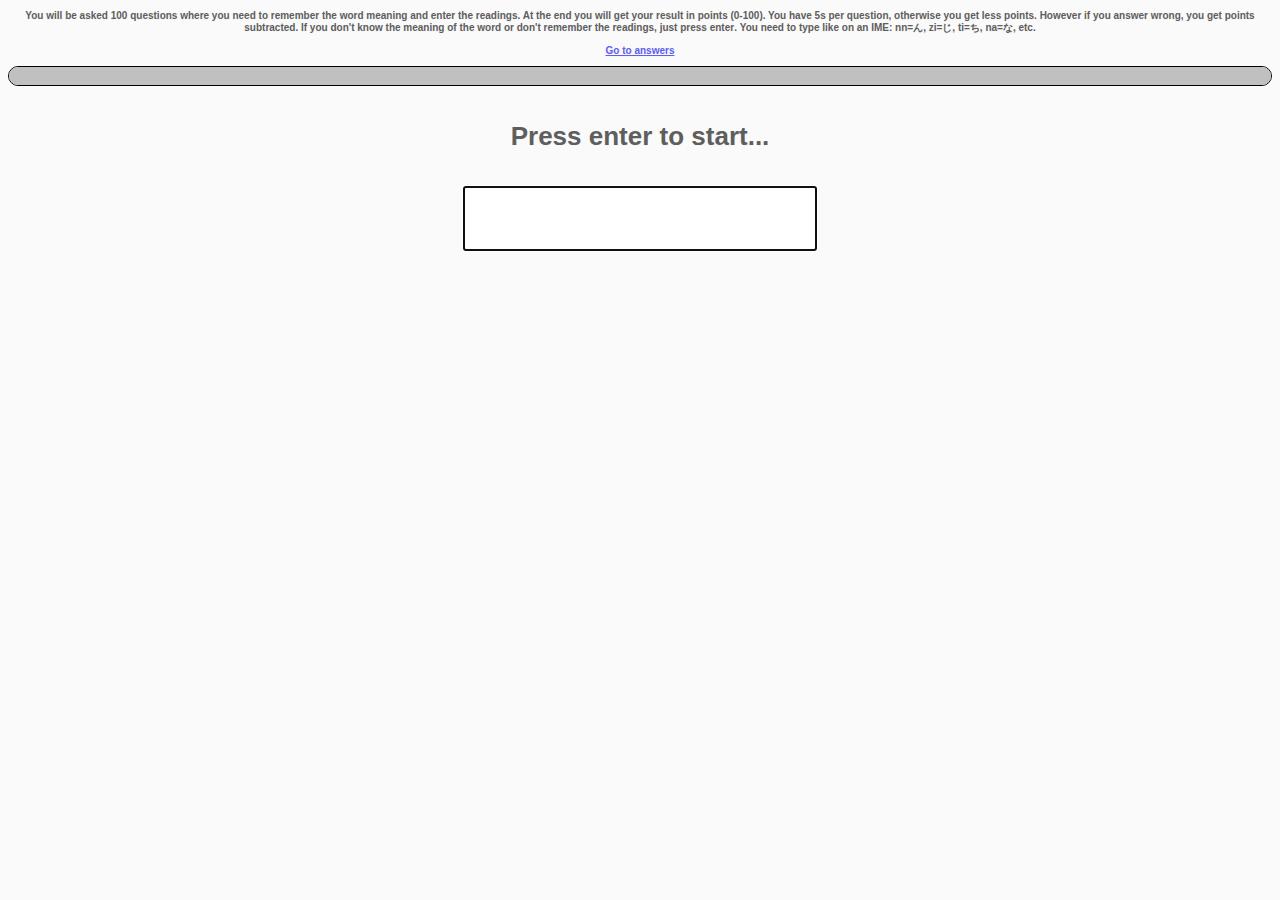
<file: kanji-learn.html>
<html>
<head>
<script src='sql-wasm.js'></script>
<link rel="stylesheet" type="text/css" href="style.css" media="screen" />
<script>
function gup(name, url) {
	if (!url) url = location.href;
	name = name.replace(/[\[]/,"\\\[").replace(/[\]]/,"\\\]");
	var regexS = "[\\?&]"+name+"=([^&#]*)";
	var regex = new RegExp( regexS );
	var results = regex.exec( url );
	return results == null ? null : results[1];
}
var db2Ignore = ["それ","一","これ","時","分かる","何","今","今日","もう","人","出る","目","どこ","手","私","聞く","前","ここ","夏","いい","考える","知る","違う","自分","顔","誰","中","話","世界","良い","音","ちょっと","お前","こんな","また","俺","二","三","日","年","先","帰る","少し","上","入れる","入る","出来る","出す","本","体","口","男","女","子供","こう","昨日","時間","もっと","話す","書く","会う","仕事","他","歩く","部屋","無い","とても","作る","使う","みんな","悪い","忘れる","名前","いつ","取る","持つ","気持ち","生きる","先生","学校","教える","本当に","立つ","次","早い","始める","終わる","楽しい","欲しい","同じ","どうして","彼女","別","死ぬ","お願い","頭","あれ","感じる","一緒に","戻る","こっち","笑う","呼ぶ","大丈夫","力","空","子","女の子","家","明日","開く","聞こえる","人間","最初","後","最後","なぜ","ずっと","通り","白","料理","消える","思い出す","場所","受ける","問題","あなた","必要","こちら","変わる","やっぱり","きっと","以上","理由","信じる","存在","島","関係","殺す","星","夢","鏡","声","居る","つく","いつも","心","どんな","そこ","そして","さっき","あんな","それで","そういう","記憶","とりあえず","別に","意味","こいつ","狩り","学園","相手","様","君","あと","ひる","先輩","ちる","言葉","奴","頼む","身体","待つ","天使","つける","姿","少女","胸","続ける","確かに","普通","寝る","探す","食べる","一つ","十","金","小さい","多い","上げる","下","足","開ける","高い","朝","かなり","夜","飲む","買う","読む","止める","走る","長い","全部","店","決める","一番","勉強","強い","どれ","引く","ドア","座る","動く","終わり","服","娘","彼","答える","痛い","続く","落ちる","置く","起きる","授業","僕","分","行う","外","海","私たち","つまり","向かう","間","初めて","しばらく","合う","仕方","今度","未来","無理","ゆっくり","風","安心","おかしい","心配","なかなか","生徒","本当","全然","返す","そろそろ","約束","変","過去","教室","説明","実際","状況","参加","助ける","逃げる","隣","付く","困る","幸せ","愛","可愛い","泣く","恥ずかしい","桜","よろしく","驚く","匂い","頑張る","そんなに","一体","これから","数","当然","たくさん","どうか","屋上","当たり前","制服","嫌","いろいろ","気づく","昔","それでも","頃","瞬間","食う","視線","いきなり","救う","目の前","表情","結構","身","得る","様子","特に","理解","連中","ほとんど","興味","描く","腕","水着","ござる","なさる","度","思える","光","全て","嘘","見つめる","残る","優しい","怒る","確認","怖い","以外","冗談","笑顔","かかる","最近","現れる","大変","簡単","許す","室","絵","五","円","月","水","大きい","耳","友達","元気","後ろ","見つける","見つかる","場合","道","近く","白い","春","新しい","決まる","住む","重い","難しい","切る","変える","働く","遅い","始まる","ゲーム","お母さん","母","酒","日記","首","冷たい","神","起こす","あそこ","手伝う","嫌い","肩","嬉しい","木","十分","今まで","川","毎日","花","空気","雨","やはり","向こう","向く","会話","うまい","大事","止まる","渡す","部分","黒い","味","ベッド","町","物","受け取る","生活","練習","今回","回る","ひどい","作業","残す","返事","指","立てる","事実","過ぎる","いつか","面白い","写真","色々","形","窓","家族","うるさい","答え","特別","確か","祭り","完成","正直","選ぶ","事務所","深い","落とす","振る","横","守る","残念","奥","教師","壁","机","こんなに","掃除","ちょうど","馬鹿","女子","気分","クラス","全員","思わず","しっかり","人生","行動","終える","実は","血","調べる","何でも","大切","部活","疲れる","慣れる","卒業","着る","程度","さて","廊下","見上げる","扉","絶対","眺める","ガキ","あんまり","勝手","そもそも","携帯","不思議","牢獄","しかも","振り返る","それにしても","影","殴る","頷く","想像","息","反応","そいつ","一瞬","噂","隠す","病","その場","辺り","唇","ようやく","結局","頬","失う","一応","不安","握る","もう少し","番","可能性","送る","落ち着く","認める","付き合う","何度も","掴む","ふと","件","浮かぶ","仲間","命","枚","腰","連れる","合わせる","触れる","元","用","妙","訊く","逆","突然","綺麗","神様","隊長","蝕","面倒","情報","任せる","黙る","動き","近づく","軽い","怪我","伝える","叩く","離れる","謝る","再び","涙","席","進む","邪魔","集まる","どうやら","美術部","万","閉じる","近い","遠い","消す","売る","冬","熱い","質問","負ける","乗る","色","遊ぶ","妹","兄","飛ぶ","まずい","触る","掛ける","上がる","夕飯","食事","電話","作品","階段","届く","生まれる","女性","当たる","方法","借りる","期待","時期","ポケット","運ぶ","ナイフ","テキスト","間違い","間違う","結果","目的","危険","用意","準備","状態","集める","着替える","立派","捨てる","洗う","太陽","震える","秘密","訪れる","どっち","暇","裏","訳","誘う","誰か","迷惑","与える","珍しい","倒れる","眠る","寂しい","我慢","猫","大人","内","行事","格好","思い","差し出す","限り","現実","去る","流れる","じっと","過ごす","繰り返す","抱く","たしか","急ぐ","母親","撫でる","それぞれ","それとも","両手","覗く","羽根","少なくとも","相変わらず","意識","娼婦","恐怖","構う","痛み","距離","途中","魂","望む","自ら","もう一度","正しい","素直","呪い","求める","娼館","感情","床","抜ける","緊張","以前","調子","そっち","納得","王様","必死","貰う","どうしても","どうせ","かう","適当","本人","流す","点","抱える","他人","興奮","押す","出会う","奴ら","放つ","瞳","暗い","事件","作戦","今から","改めて","何故","貴様","千","少ない","休む","空く","大好き","ご飯","赤い","古い","どちら","弱い","テーブル","楽しむ","お父さん","親","お兄さん","結婚","起こる","甘い","辛い","美しい","鼻","おいしい","火","少年","下げる","協力","足りる","森","客","ホテル","明るい","北","方向","今夜","言い方","語る","文字","肉","夏休み","事情","思い出","荷物","打つ","投げる","プール","校長","経験","経つ","必ず","貸す","急","時代","増える","減る","降る","下着","真面目","スカート","人形","遊び","自然","忙しい","相談","進める","責任","壊れる","神社","建物","判断","どうぞ","趣味","付ける","失礼","素晴らしい","掲示板","鍵","髪","迎える","蹴る","食堂","風呂","すっかり","決して","知れる","受け入れる","済む","それから","地面","濡れる","師匠","遅刻","わざわざ","暮らす","視界","気に入る","寮","風景","せめて","飯","転校生","生","内容","繋がる","浮かべる","光景","移動","感謝","無視","部下","予想","周り","単に","やがて","あくまでも","勘違い","諦める","微妙","それなり","辿る","微笑む","感覚","変態","まさに","関わる","永遠","告白","告げる","腹","見回す","予定","本来","自殺","商店街","襲う","まとも","着く","例","否定","背後","ぶる","のる","もつ","委員会","覚悟","奪う","冷静","失敗","雰囲気","お話","罪","親父","無駄","話しかける","追う","輝く","運命","拾う","報告","まだまだ","応える","連絡","神父","二つ","四","百","今年","駅","広い","暑い","寒い","学生","勝つ","速い","若い","背","駄目","多く","山","男の子","雪","半分","やっと","朝食","マンション","遠く","どんどん","魚","考え","都合","パン","コーヒー","回す","変化","降りる","活動","動かす","表","音楽","薬","真っ赤","直す","直接","曲","彼ら","並ぶ","危ない","成功","原因","願う","案内","組織","光る","地球","断る","両親","詳しい","苦手","お礼","喜ぶ","迷う","得意","吸う","激しい","引っ張る","包む","遠慮","挨拶","喧嘩","椅子","イメージ","下さる","最高","世話","新人","知り合い","局","式","額","限界","ウサギ","素敵","臭い","笑み","路地","偶然","今更","懐かしい","文句","我々","もっとも","あんなに","放課後","突っ込む","そういった","依頼","抜く","周囲","傷","離す","いつの間にか","慌てる","ぼんやり","一気に","ちょっとした","余計","中身","意外","肌","疑問","敵","真剣","同士","取り戻す","伝わる","使える","救世主","無事","男子","香り","頂く","無言","この世","ふざける","仲","嫌う","再生","具合","自由","吐く","主","溢れる","ううん","退学","階","闇","組","余裕","秒","満足","疑う","一度","寄せる","生前","寄る","防疫","すげる","叶える","単純","全身","合宿","感触","舐める","例えば","器","見事","六","右","払う","しゃべる","去年","紙","歌う","お姉さん","悲しい","プログラム","人々","テレビ","入り口","ほぼ","明らか","はっきり","夕方","間に合う","事故","通る","地図","広がる","一部","ページ","お茶","用事","可能","ノート","買い物","取れる","ボール","重要","限る","切れる","脱ぐ","バイク","手紙","兄さん","船","デート","示す","命令","比べる","久しぶり","影響","揺れる","厳しい","歴史","紹介","焼く","撮る","鳴る","犬","柔らかい","天井","舌","眠い","丁寧","凄い","鞄","小","空間","言い出す","価値","最悪","性格","強引","勝負","当てる","込める","代わり","早速","現場","戦う","勢い","夜空","二人とも","タイプ","予感","部長","誰にも","何となく","捕まえる","散る","たまたま","転がる","尽くす","治癒","戻す","焦る","二度と","果たして","暗闇","叫ぶ","怪しい","自体","態度","混乱","どっか","イベント","漂う","許可","妄想","選択","響く","カウンター","組む","資料","睨む","お店","膝","たつ","正体","気配","暴力","楽","褒める","証拠","美味い","かねる","逃がす","張る","逸らす","挟む","巨大","自信","たまる","揃う","副","煙草","騙す","指先","無理矢理","話題","生徒会長","要するに","溶ける","立ち止まる","オナニー","真","上履き","入部","補習","部員","左","低い","昼","晩","短い","時計","線","父","病気","細い","億","大きさ","パソコン","下ろす","休み","人気","まとめる","今後","今朝","昨夜","覚ます","大会","通う","カメラ","解決","能力","有名","押さえる","当時","利用","立場","目立つ","動物","歌","メニュー","間違える","別れる","意見","注意","公園","正確","登る","条件","おじさん","泳ぐ","雲","位置","静か","細かい","貼る","薄い","よろしい","吹く","屋根","滑る","攻撃","恐ろしい","あっち","箱","袋","布団","隠れる","巻く","先日","足下","商人","才能","人物","性","済ませる","利く","返る","一切","さっぱり","型","三角形","平気","病院","もうすぐ","気のせい","飛び出す","悔しい","次に","試す","幼馴染","サボる","弾く","構える","至る","自覚","勘弁","刃","本物","含む","指示","覆う","抱きしめる","確実","沈黙","何度か","巻き込む","誤解","印象","恨む","喋る","してやる","仲良く","似合う","星空","成績","抵抗","信頼","漏れる","樹","野郎","脇","上手く","煙","いらっしゃる","生える","人影","疲れ","底","悲鳴","探る","華","日々","貴族","罹患","杯","保護","ですが","沈む","調査","礼","確かめる","機会","果たす","了解","幼い","呪う","いっそ","あれから","穴","そういうもの","市","刺激","役","キマイラ","この前","単なる","晴れる","閉める","電車","下りる","いずれ","かつて","昼休み","火事","黒","中心","トイレ","キャンプ","ピアノ","引き出し","試験","計算","割る","役に立つ","実行","発言","発見","計画","真っ白","種類","並べる","医者","警察","自宅","苦しい","迫る","越える","恋人","咲く","皿","玄関","掛かる","遭う","会","あえて","重ねる","受験","前回","錆","誰でも","染まる","間違いなく","つまらない","親指","彼氏","噛む","希望","勧誘","擦る","感動","伸びる","恐らく","到着","瞼","せずに","隙間","鋭い","扱い","追いかける","照れる","憧れる","縁","意地悪","拳","座","この先","無限","扱う","信用","行為","あらゆる","見た目","言い訳","注ぐ","いい加減","スマホ","抱きつく","宇宙","思考","めちゃくちゃ","理不尽","人類","感想","差す","少しずつ","そのよう","割","苦笑","浪人","反魂香","テンション","かすか","リンク","マカロン","地獄","校内","死者","機嫌","遺産","大した","お袋","狭い","儀式","友人","結ぶ","潰す","苦労","惚れる","通す","飛ばす","照らす","今でも","満ちる","いたす","銃","本部","犠牲","下層","傍","麻薬","爪","分身","宇宙船","倍","厨房","問う","派手","端","可哀想","犯す","処女","登校","おっさん","天才","芸術","日本","王子","七","時々","上手","天気","安い","大学","泊まる","弟","帰り","少々","下がる","一方","下手","青い","覚める","全体","全く","テスト","熱","ぶつかる","配る","届ける","入学","研究","複雑","クリスマス","遅れる","効果","ハンバーガー","一般","注文","具体的","基本","設計","施設","季節","壊す","ラーメン","管理","盗む","汚れる","片付ける","努力","あちら","乾く","刺す","柔道","丸い","きっかけ","好み","明かり","セット","交わす","ショック","新た","様々","受け止める","一生","最強","支える","実力","真実","おそらく","ついに","仮に","いろんな","湧く","見かける","大げさ","映る","液体","広場","祈る","混じる","夢中","観測","観察","門","サービス","人達","ある程度","速度","多少","化物","眉","おでん","等","うろつく","飼う","わずか","穏やか","心の中","警戒","真夏","甘える","くだらない","互いに","呼吸","やり方","脚","大体","毒","俯く","なんぞ","幹部","班","陽動","武器","聴く","本日","解く","満たす","全","詰め所","界","おまけ","次第","咲","道場","後輩","快感","役目","匹","将来","絡む","引っかかる","芸術家","改装","タマネギ","この","その","馬","あの","はい","なんで","俺たち","あたし","なるほど","すごい","駐在","ちゃんと","ありがとう","覚える","羽","そりゃ","しかし","まったく","ダメ","どういう","さすが","まさか","者","部","街","うち","とにかく","だいたい","たぶん","こういう","表示","向ける","背中","それに","うれしい","あの子","タダ","さらに","的","ふたり","よし","完全","取り出す","それだけ","いただく","バイト","回","戦線","こうして","てめぇ","んじゃ","大","所","いくら","助かる","名","ごめんなさい","予言","七夕","似る","いっぱい","立ち上がる","お金","まず","メイド","天文","お姉ちゃん","気付く","不","お弁当","どうでも","本気","正解","それなら","それより","それでは","メンバー","どうも","おかげ","なんとか","自身","ワシ","っぽい","キス","そうして","段","プラネタリウム","ため息","なくなる","汗","どの","あるいは","込む","いいえ","エッチ","ここから","申し訳","おっぱい","何だか","つい","いやいや","パンツ","剣","カレー","サンプル","ずいぶん","なんとなく","伸ばす","その後","相当","えーと","いくつ","気持ちいい","けっこう","同時に","おはよう","お腹","避ける","気持ちよい","違い","選択肢","そういや","建築","歳","そうやって","お兄ちゃん","そこから","くそ","アホ","ペニス","復讐","なにか","恐い","動揺","楽しみ","見付ける","おわん","食券","いちいち","すまん","先代","おかしな","やってくる","こら","さあ","しょうが","それほど","に対する","かよう","やばい","魔女","みなさん","ぬいぐるみ","囲む","普段","エロ","お互い","元々","口調","向日葵","祟り","願い","おいおい","こうやって","員","遺伝子","と言うか","世の中","委員","お客さん","とこ","気がつく","駆ける","恋","星座","かなう","さっさ","ついで","ところで","ネット","狙う","あれだけ","とっても","まくる","わく","台詞","キャラ","ドキドキ","と言っても","使命","意志","祟る","身請け","御三家","くすくす","ルール","自然科学","卿","名無し","整理","と共に","何だ","号","呟く","望遠鏡","頼る","バレンタイン","何故か","射精","後で","指さす","着替え","酷い","おやすみ","それなのに","校舎","王","祭","いじめる","だいぶ","チラシ","デッサン","伝承","怒り","父親","突く","さっそく","それら","ひたすら","姉妹","漫画","玉","違和感","大量","成長","背負う","回収","地下室","携帯電話","カップル","それと","チーム","パーツ","出かける","目指す","アドレス","とっくに","めぐる","不可能","目覚める","おまんこ","不気味","体力","持ち上げる","デザイン","全力","土","揉む","登録","裸","ありがたい","セクハラ","何もかも","既に","真似","耐える","脳","解説","逃げ出す","地","感","旧館","狂う","ただし","めんどくさい","不満","住人","掲げる","染める","沢山","海蛇","知識","精神","たまに","どちらか","人数","部室","集中","味方","埋める","稼ぐ","虫","こりゃ","トウモロコシ","やる気","代わりに","外す","授業中","老婆","迷子","あふれる","そしたら","その気","バレる","不意に","乗せる","何者","反省","残り","特殊","生徒会","硬い","繋ぐ","顔面","この辺","となく","宿命","引き受ける","徐々に","慎重","時点","解放","いつも通り","お客様","に関して","びっくり","ライブ","今のところ","何かしら","切り出す","刻む","勢いよく","基本的","意味不明","把握","片手","異常","週間","クソ","メガネ","会議","共に","完璧","最果て","浮く","終了","蓋","起こし","面接","勝手に","崩れる","思いつく","拭う","振り向く","旅","日常","水族館","玉手箱","砂浜","秘密基地","肯定","くさい","コンビニ","ほんの少し","再開","あげる","ない","する","いる","ある","なる","言う","でも","そんな","もの","行く","しまう","だから","わけ","方","しれる","ため","ところ","来る","思う","事","やる","できる","見える","ただ","まだ","おく","もらう","くださる","まま","好き","すぎる","もちろん","つもり","あまり","そのまま","すむ","やすい","唯一"];
var hiragana = {
	standard: ['あ','い','う','え','お','か','き','く','け','こ','さ','し','す','せ','そ','た','ち','つ','て','と','な','に','ぬ','ね','の','は','ひ','ふ','へ','ほ','ま','み','む','め','も','ら','り','る','れ','ろ','や','ゆ','よ','わ','を','ん'],
	extended: ['が','ぎ','ぐ','げ','ご','ざ','じ','ず','ぜ','ぞ','だ','ぢ','づ','で','ど','ば','び','ぶ','べ','ぼ','ぱ','ぴ','ぷ','ぺ','ぽ'],
	combined: ['きゃ', 'きゅ', 'きょ', 'しゃ', 'しゅ', 'しょ', 'ちゃ', 'ちゅ', 'ちょ', 'にゃ', 'にゅ', 'にょ', 'ひゃ', 'ひゅ', 'ひょ', 'みゃ', 'みゅ', 'みょ', 'りゃ', 'りゅ', 'りょ'],
	extendedC: ['ぎゃ', 'ぎゅ', 'ぎょ', 'じゃ', 'じゅ', 'じょ', 'ぢゃ', 'ぢゅ', 'ぢょ', 'びゃ', 'びゅ', 'びょ', 'ぴゃ', 'ぴゅ', 'ぴょ'],
	little: ['ぁ','ぃ','ぅ','ぇ','ぉ','ゃ','ゅ','ょ','っ'],
};
var katakana = {
	standard: ['ア','イ','ウ','エ','オ','カ','キ','ク','ケ','コ','サ','シ','ス','セ','ソ','タ','チ','ツ','テ','ト','ナ','ニ','ヌ','ネ','ノ','ハ','ヒ','フ','ヘ','ホ','マ','ミ','ム','メ','モ','ラ','リ','ル','レ','ロ','ヤ','ユ','ヨ','ワ','ヲ','ン'],
	extended: ['ガ','ギ','グ','ゲ','ゴ','ザ','ジ','ズ','ゼ','ゾ','ダ','ヂ','ヅ','デ','ド','バ','ビ','ブ','ベ','ボ','パ','ピ','プ','ペ','ポ'],
};

let isKanji = ch => (ch >= "\u4e00" && ch <= "\u9faf") || (ch >= "\u3400" && ch <= "\u4dbf");
let isAscii = ch => (ch >= "\0" && ch <= "\x7F");

var r2hPre = { };
var r2h = { 'ya': 'や', 'yo': 'よ', 'yu': 'ゆ', 'wa': 'わ', 'wo': 'を', 'nn': 'ん', '-': 'ー', 'ja': 'じゃ', 'jo': 'じょ', 'ju': 'じゅ' };
var r2hPost = { };
var r2hFinal = { };
var h2k = { 'や': 'ヤ', 'よ': 'ヨ', 'ゆ': 'ユ', 'わ': 'ワ', 'を': 'ヲ', 'ん': 'ン', 'ぁ': 'ァ', 'ぃ': 'ィ', 'ぅ': 'ゥ', 'ぇ': 'ェ', 'ぉ': 'ォ', 'っ': 'ッ', 'や': 'ヤ',　'ゆ': 'ユ',　'よ':　'ヨ' };

let starts = ['', 'k', 's', 't', 'n', 'h', 'm', 'r'];
let ends = ['a', 'i', 'u', 'e', 'o'];
let ends2 = ['ya', 'yu', 'yo'];

let i = 0;
let u = 0;
for(let j in starts) {
	for(let k in ends) {
		(starts[j] ? r2h : r2hPost)[starts[j] + ends[k]] = hiragana.standard[i];
		h2k[hiragana.standard[i]] = katakana.standard[i];
		++i;
	}
	for(let k in ends2)
		if(starts[j])
			r2hPre[starts[j] + ends2[k]] = hiragana.combined[u++];
	if(starts[j]) r2hFinal[starts[j]] = 'っ';
}
i = 0;
u = 0;
starts = ['g', 'z', 'd', 'b', 'p'];
for(let j in starts) {
	for(let k in ends) {
		r2h[starts[j] + ends[k]] = hiragana.extended[i];
		h2k[hiragana.extended[i]] = katakana.extended[i];
		++i;
	}
	for(let k in ends2)
		r2hPre[starts[j] + ends2[k]] = hiragana.extendedC[u++];
	r2hFinal[starts[j]] = 'っ';
}

var msPerQuestion = 5000;
var questionCount = 100;
var level = (+gup('level', '') || 0);
var level0 = level;
var db2 = level >= 41;
if(db2) level -= 41;
var showAnswers = (+gup('answers', '') || 0) ? true : false;
var startIdx = level * 48;
var wordCount = level == 40 ? 51 : 48;
</script>
</head>

<body>
<div id="game-desc" class="text-output2"><span>You will be asked 100 questions where you need to <b>remember the word meaning and enter the readings</b>. At the end you will get your result in points (0-100). You have 5s per question, otherwise you get less points. However if you answer wrong, you get points subtracted. <b>If you don't know the meaning of the word</b> or don't remember the readings, <b>just press enter</b>. <b>You need to type like on an IME, nn=ん, zi=じ, ti=ち, na=な, etc.</b></span></div>
<div id="warning" class="text-output2" style="color:#ff0000;display:none;">Warning: levels 42+ are currently experimental!</div>
<a href="kanji-learn.html" id="link-answers" class="text-output2" style="color: #5e5ef0;"></a>
<progress id="progress" value="0" max="100"></progress>
<div id="output" class="text-output" style="height: 30;">This is a tool to help learn new vocabulary as well as get used to IME input.</div>
<form id="user-form"><input type="text" id="user-input" class="text-input" disabled="true"/></form>
<div id="output2" class="text-output"></div>

</body>

<script>
var userInput=document.getElementById("user-input");
var userForm=document.getElementById("user-form");
var output=document.getElementById("output");
var output2=document.getElementById("output2");
var desc=document.getElementById("game-desc");
var progress=document.getElementById("progress");
var linkAnswers=document.getElementById("link-answers");
var warning=document.getElementById("warning");
if(db2) warning.style.display = "";
linkAnswers.textContent = showAnswers ? "Back to questions" : "Go to answers";
linkAnswers.href = "kanji-learn.html?level=" + level0 + '&answers=' + +!showAnswers;
progress.max = questionCount;

if(showAnswers) desc.style.display = userInput.style.display = progress.style.display = output.style.display = "none";

desc.innerHTML = "<span>You will be asked " + questionCount.toString() + " questions where you need to <b>remember the word meaning and enter the readings</b>. At the end you will get your result in points (0-" + questionCount.toString() + "). You have 5s per question, otherwise you get less points. However if you answer wrong, you get points subtracted. <b>If you don't know the meaning of the word</b> or don't remember the readings, <b>just press enter</b>. <b>You need to type like on an IME: nn=ん, zi=じ, ti=ち, na=な, etc.</b></span>";

initSqlJs({ locateFile: filename => `/${filename}` }).then(function(SQL) {
var xhr = new XMLHttpRequest();
xhr.open('GET', db2 ? 'words2.db' : 'words.db', true);
xhr.responseType = 'arraybuffer';
xhr.onload = e => {

var db = new SQL.Database(new Uint8Array(xhr.response));
let _i = 0;

let splitFurigana = (furi, html) => {
	let src = furi;
	let furiAll = furi.replace('&nbsp;', ' ').split('、　');
	if(furiAll.length == 1) furiAll = furiAll[0].split('、 ');
	if(furiAll.length == 1) furiAll = furiAll[0].split('、');
	if(furiAll.length == 1) furiAll = furiAll[0].split(',　');
	if(furiAll.length == 1) furiAll = furiAll[0].split(', ');
	if(furiAll.length == 1) furiAll = furiAll[0].split(',');
	if(!html) {
		furiAll = furiAll.map(x => x.replace(/　/g, ''));
		return furiAll.map(x => x.replace(/ /g, ''));
	}
	
	let ret = furiAll.map(x => x.split(' ').map(x => x.split('[').join('<rt>').split(']').join('</rt>')).map(x => (x.indexOf('rt>') >= 0) ? ('<ruby>' + x + '</ruby>') : x).join(''));
	return ret;
};

let furigana2HtmlNoSplit = furi => {
	let src = furi.replace('&nbsp;', ' ');
	let wasKanji = undefined;
	let kanji = undefined;
	let wasAlpha = undefined;
	let alpha = undefined;
	let ret = '';
	let s = '';
	let kanjiStart = -1;
	let cont = () => {
		if(!s) return;
		if(wasKanji) kanjiStart = ret.length;
		else if(s.startsWith('[') && s.indexOf(']') >= 0) {
			let s2 = s.substr(s.indexOf(']') + 1);
			s = '<rt>' + s.substr(1, s.indexOf(']') - 1) + '</rt>';
			ret = ret.substr(0, kanjiStart) + '<ruby>' + ret.substr(kanjiStart) + s + '</ruby>' + s2;
			s = '';
			return;
		}
		ret += s;
		s = '';
	}
	for(let i = 0; i < furi.length; ++i) {
		kanji = isKanji(furi[i]);
		alpha = isAscii(furi[i]);
		if(wasAlpha && !alpha && furi[i-1] != ' ' && furi[i-1] != '[' && furi[i-1] != ']') s += ' / ';
		if(kanji != wasKanji) cont();
		s += furi[i];
		wasKanji = kanji;
		wasAlpha = alpha;
	}
	kanji = undefined;
	cont();
	return ret;
};

let furiganaToHiragana = furi => {
	let i = 0;
	let src = furi.replace('&nbsp;', ' ');
	let furiAll = splitFurigana(src);
	let moreThanOne = 0;
	for(let r = 0; r < furiAll.length; ++r) {
		let w = [...furiAll[r]];
		let n = w.indexOf('[') + 1;
		if(n) {
			for(let q in w) //save early hiragana
				if(!isKanji(w[q]))
					n = q;
				else
					break;
			furiAll[r] = w.filter((x, i) => !isKanji(x) && !isAscii(x) && x != '々' && i >= n).join('');
		}
		/*furi = furiAll[r].split(' ');
		for(let j in furi) {
			moreThanOne = 0;
			while((i = furi[j].indexOf('[')) >= 0) {
				if(moreThanOne++) {
					break;
					console.log(src);
				}
				furi[j] = [...furi[j].substr(0, i)].filter(x => hiragana.standard.indexOf(x) >= 0 || hiragana.extended.indexOf(x) >= 0 || hiragana.little.indexOf(x) >= 0).join('') + furi[j].substr(i + 1);
				i = furi[j].indexOf(']');
				furi[j] = furi[j].substr(0, i) + furi[j].substr(i + 1);
			}
			if(moreThanOne == 2)
				break;
		}		
		if(moreThanOne == 2)
			break;
		furiAll[r] = furi;
		*/
	}
	/*
	if(moreThanOne == 2) {
		furiAll = src.split('　');
		for(let r = 0; r < furiAll.length; ++r)
			furiAll[r] = [furiAll[r].split('[').map(x => x.split(']')[0]).join('')];
	}*/
	//if(src[1] == '前') console.log(furiAll);
	return furiAll;//.map(x => x.join(''));
};
let tmp;
var contents = db2
	? (db.exec("SELECT * FROM notes")[0].values
	.map(x => x[6].split(''))
	.map(x => x.map(
		y => y.replace(/\<\/div\>/g, '').replace(/\<div\>/g, '').replace(/\<br\ \/\>/g, '').replace(/\<br\>/g, '').replace(/\<b>/g, '').replace(/\<\/b>/g, '')
	))
	.filter(x => x[4] && db2Ignore.indexOf(x[2]) < 0))
	.map(x => ({
		word: x[2],
		furigana: x[7] ? splitFurigana(x[7], true) : [x[2]],
		translation: [(x[4] + (x[5] ? (' (' + x[5] + ')') : '')), ((x[8] && x[6]) ? 'Example - ' + furigana2HtmlNoSplit(x[8]) + '/　' + x[6] : '')].filter(x => !!x),
		index: _i++,
		answer: [x[3]],
	}))
	: (db.exec("SELECT * FROM notes")[0].values
	.map(x => x[6].split(''))
	.map(x => x.map(
		y => y.replace(/\<\/div\>/g, '').replace(/\<div\>/g, '').replace(/\<br\ \/\>/g, '').replace(/\<br\>/g, '')
	))
	.map(x => ({
		word: x[0],
		furigana: splitFurigana(x[1], true).filter(x => !!x),
		answer: [...new Set([...furiganaToHiragana(x[1])])].filter(x => !!x),
		translation: furigana2HtmlNoSplit(x[2]).split(/,(?![^(]*\))\s+/).filter(x => !!x),
		index: _i++,
	})));
console.log(contents);
var contentsByWord = {};
for(let j in contents) {
	if(contentsByWord[contents[j].word]) {
		contentsByWord[contents[j].word].answer = [
			...new Set([
				...contentsByWord[contents[j].word].answer,
				...contents[j].answer
			])
		].filter(x => !!x);
		contentsByWord[contents[j].word].translation = [
			...new Set([
				...contentsByWord[contents[j].word].translation,
				...contents[j].translation
			])
		].filter(x => !!x);
		contentsByWord[contents[j].word].furigana = [
			...new Set([
				...contentsByWord[contents[j].word].furigana,
				...contents[j].furigana
			])
		].filter(x => !!x);
	} else contentsByWord[contents[j].word] = contents[j];
	if(contents[j].word.indexOf('九') >= 0) console.log(contents[j]);
}

contents = [];
for(let k in contentsByWord)
	contents.push(contentsByWord[k]);
contents.sort((a, b) => a.index - b.index);
for(let k in contents) contents[k].index = k;

output.textContent = "loaded";

var endIdx = Math.min(Math.floor(startIdx + wordCount), contents.length);
console.log(startIdx, endIdx);
var weights = {};

for(var i = startIdx; i < endIdx; ++i)
	weights[i] = 1;

function shuffleArray(array) {
    for (let i = array.length - 1; i > 0; --i) {
        const j = Math.floor(Math.random() * (i + 1));
        [array[i], array[j]] = [array[j], array[i]];
    }
}

var getNewQuestions = (count, dontRandomize) => {
	var idxByWeight = {};
	for(var i in weights) {
		if(!idxByWeight[weights[i]]) idxByWeight[weights[i]] = [];
		idxByWeight[weights[i]].push(i);
	}
	var w = Object.keys(idxByWeight).sort((a, b) => b - a);
	var ret = [];
	for(var q in w) {
		var a = idxByWeight[w[q]].slice();
		if(!dontRandomize) shuffleArray(a);
		for(var i in a) {
			ret.push(a[i]);
			if(ret.length >= count) break;
		}
		if(ret.length >= count) break;
	}
	if(!dontRandomize) shuffleArray(ret);
	return ret.map(a => contents[a]);
};

var questions = getNewQuestions(wordCount, showAnswers);
var questionNum = 0;
var questionIdx = -1;

if(showAnswers) {
	output2.innerHTML = "<b>Word list:</b>";
	questions.forEach(function(item) {
		output2.innerHTML
			+= "<span>"
			+ item.furigana.join('、')
			+ " - "
			+ item.translation.join(', ') + (item.translation[item.translation.length - 1].endsWith(".") ? "" : ".")
			+ "</span>" + '<hr style="width:50%;text-align:center;margin-top:10px;margin-bottom:10px;border-width:0px;">';
	});
	return;
}

var standby = true;
output.textContent = "Press enter to start...";
userInput.disabled = false;
userInput.focus();
var score = 0;

let answers = [];
let ansCount = 0;

var questionTime = 0;

function rotateQuestion() {
	questionIdx += 1;
	progress.value = questionNum;
	if(questionIdx >= questions.length) questions = getNewQuestions(10), questionIdx = 0;
	question = questions[questionIdx];
	answers = question.answer.slice();
	ansCount = answers.length;
	console.log(question);
	questionNum += 1;
	questionTime = Date.now();
	
	output.textContent = question.word;
	userInput.value = "";
	userInput.focus();
}

var lastFlashID = -1;
var freeFlashID = 0;

function flashUserInput(color) {
	if(color != "") {
		var flashID = freeFlashID++;
		lastFlashID = flashID;
		userInput.style.background = color;
		setTimeout(function(){if(flashID == lastFlashID) flashUserInput("")}, 100);
	} else {
		userInput.style.background = "";
	}
}

let userText = '';

function checkAnswer(user, ans) {
	for(let from in r2hPre)
		user = user.split(from).join(r2hPre[from]);
	for(let from in r2h)
		user = user.split(from).join(r2h[from]);
	for(let from in r2hPost)
		user = user.split(from).join(r2hPost[from]);
	for(let from in r2hFinal)
		user = user.split(from).join(r2hFinal[from]);
	let ansk = ans.slice();
	let userk = user;
	for(let i in ansk) {
		for(let from in h2k)
			ansk[i] = ansk[i].split(from).join(h2k[from]);
	}
	for(let from in h2k)
		userk = userk.split(from).join(h2k[from]);
	userText = user;
	console.log(user, ans, userk, ansk);
	
	let i = ans.indexOf(user);
	if(i < 0) i = ansk.indexOf(userk);
	if(i < 0) return false;
	ans.splice(i, 1);
	return true;
}

var errors = {};

function handleSubmit(e) {
	e.preventDefault();
	
	let willStandby = false;
	if(!standby) {
		let scoreDelta = 0;
		if(checkAnswer(userInput.value, answers)) {
			if(Date.now() - questionTime <= msPerQuestion)
				scoreDelta = 1.0 / ansCount;
			else
				scoreDelta = 0.5 / ansCount;
			progress.value = +progress.value + 1.0 / ansCount;
		} else {
			output.textContent = "Incorrect! " + (userText ? ("You entered " + userText + ". ") : "") + "Press enter to continue...";
			output2.innerHTML = "<span>No, " + question.furigana.join('、') + " is " + question.translation.join(', ') + '</span>';
			willStandby = true;
			flashUserInput("#ff7070");
			scoreDelta = -0.5;
			errors[question.index] = (errors[question.index] | 0) + 1;
		}
		
		score += scoreDelta;
		weights[question.index] -= scoreDelta;
	}
	
	if(!standby && !willStandby && answers.length) {
		if(!output.textContent.endsWith('another common reading.')) output.textContent += " again! There's another common reading.";
		questionTime = Date.now();
		userInput.value = "";
		userInput.focus();
	} else if(!standby && questionNum == questionCount) {
		progress.value = questionNum;
		userInput.value = "";
		userInput.disabled = true;
		output.textContent = "Your result: "+score.toString()+"/"+questionCount.toString();
		
		var errorArr = [];
		var errorArr = Object.keys(errors).map(function(key) {
			return [key, errors[key]];
		});
		
		errorArr.sort(function(first, second) {
			return second[1] - first[1];
		});
		
		if(errorArr.length > 0) {
			output2.innerHTML = "It seems like you had the most trouble with the following words:";
			errorArr.forEach(function(item) {
				output2.innerHTML
					+= "<span>"
					+ contents[item[0]].furigana.join('、')
					+ " - "
					+ item[1]
					+ "x error. The meaning is "
					+ contents[item[0]].translation.join(', ') + (contents[item[0]].translation[contents[item[0]].translation.length - 1].endsWith(".") ? "" : ".")
					+ "</span>" + '<hr style="width:50%;text-align:center;margin-top:10px;margin-bottom:10px;border-width:0px;">';
			});
		} else {
			output2.innerHTML = 'Congratulations! You made no errors. ' + ((db2 && endIdx == contents.length) ? 'You have completed the final level!' : ('You may now <a href="kanji-learn.html?level=' + (level0 + 1) + '">proceed to the next level.</a>'));
		}
	} else if(!willStandby) {
		rotateQuestion();
	}
	standby = willStandby;
	return false;
}

userForm.addEventListener('submit', handleSubmit);

}; //xhr
xhr.send();
}); //sql
</script>

</html>
</file>
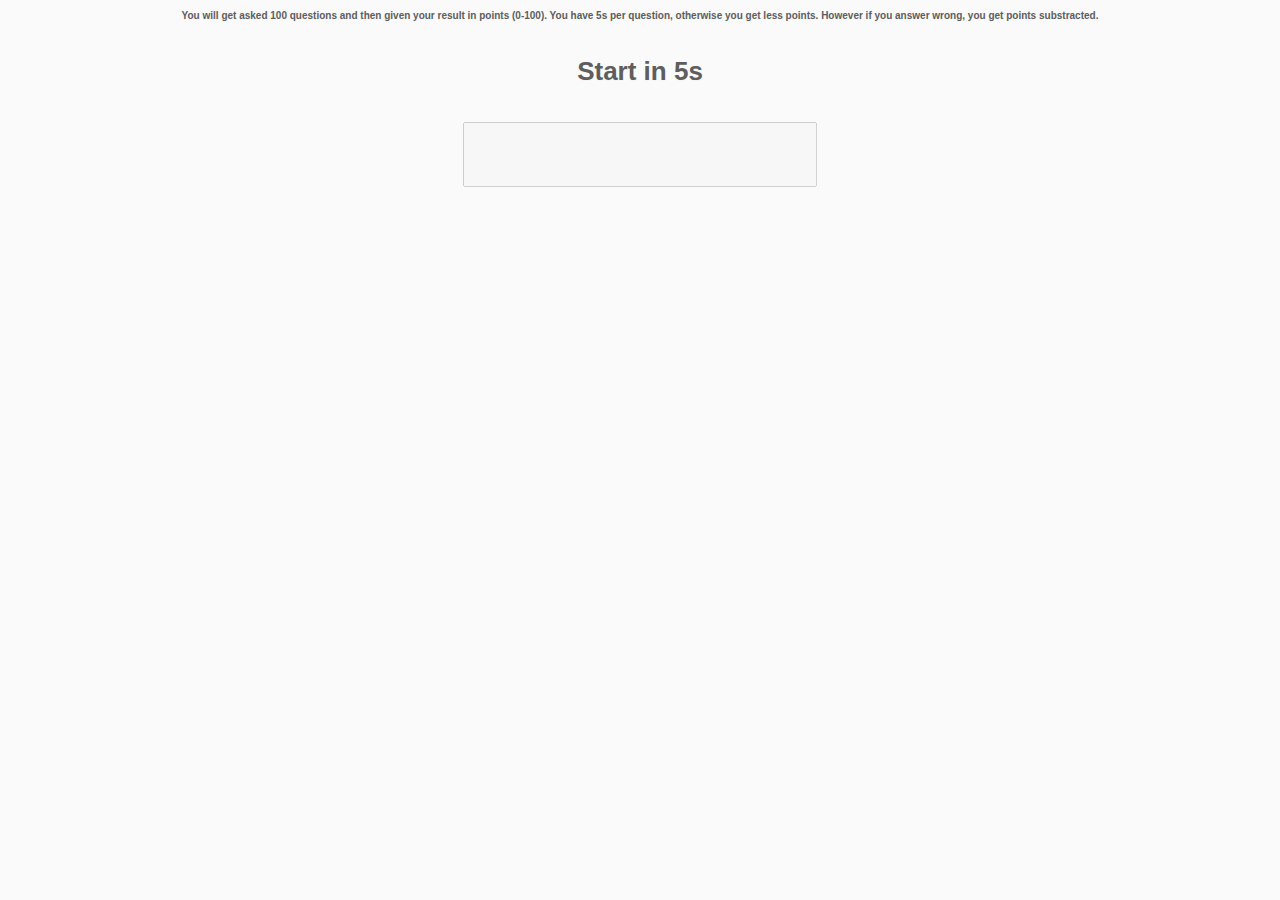
<file: romaji-hiragana.html>
<html>
<head>
<style>

html {
	background: #fafafa;
}

.text-output {
	color: #5e5e5e;
	font: bold 20px arial;
	text-decoration: none;
	text-align: center;
	margin: 20px auto;
	text-shadow: 0px 1px 0px #f5f5f5;
	min-width: 24px;
	font-size: 26px;
	display: flex;
	flex-direction: column;
	justify-content: center;
	align-items: center;
	padding: 15px 0;
}

.text-output2 {
	color: #5e5e5e;
	font: bold 10px arial;
	text-decoration: none;
	text-align: center;
	margin: 10px auto;
	text-shadow: 0px 1px 0px #f5f5f5;
	min-width: 24px;
	font-size: 10px;
	display: flex;
	flex-direction: column;
	justify-content: center;
	align-items: center;
}

.text-input {
	color: #5e5e5e;
	font: bold 20px arial;
	text-decoration: none;
	text-align: center;
	margin: 20px auto;
	text-shadow: 0px 1px 0px #f5f5f5;
	min-width: 24px;
	font-size: 26px;
	display: flex;
	flex-direction: column;
	justify-content: center;
	align-items: center;
	padding: 15px 0;
}
</style>
<script>
var hiragana = {
	standart: ['あ','い','う','え','お','か','き','く','け','こ','さ','し','す','せ','そ','た','ち','つ','て','と','な','に','ぬ','ね','の','は','ひ','ふ','へ','ほ','ま','み','む','め','も','ら','り','る','れ','ろ','や','ゆ','よ','わ','を','ん'],
	extended: ['が','ぎ','ぐ','げ','ご','ざ','じ','ず','ぜ','ぞ','だ','ぢ','づ','で','ど','ば','び','ぶ','べ','ぼ','ぱ','ぴ','ぷ','ぺ','ぽ'],
	variants: ['ぁ','ぃ','ぅ','ぇ','ぉ','ゃ','ゅ','ょ'],
	wtf: ['ゐ','ゑ']
};

var katakana = {
	standart: ['ア','イ','ウ','エ','オ','カ','キ','ク','ケ','コ','サ','シ','ス','セ','ソ','タ','チ','ツ','テ','ト','ナ','ニ','ヌ','ネ','ノ','ハ','ヒ','フ','ヘ','ホ','マ','ミ','ム','メ','モ','ラ','リ','ル','レ','ロ','ヤ','ユ','ヨ','ワ','ヲ','ン'],
	extended: ['ガ','ギ','グ','ゲ','ゴ','ザ','ジ','ズ','ゼ','ゾ','ダ','ヂ','ヅ','デ','ド','バ','ビ','ブ','ベ','ボ','パ','ピ','プ','ペ','ポ'],
	variants: ['ァ','ィ','ゥ','ェ','ォ','ャ','ュ','ョ'],
	wtf: ['ヰ','ヱ']
};

var romajiAlt = {
	standart: ['a','i','u','e','o','ka','ki','ku','ke','ko','sa','si','su','se','so','ta','ti','tu','te','to','na','ni','nu','ne','no','ha','hi','hu','he','ho','ma','mi','mu','me','mo','ra','ri','ru','re','ro','ya','yu','yo','wa','wo','n'],
	extended: ['ga','gi','gu','ge','go','za','zi','zu','ze','zo','da','di','du','de','do','ba','bi','bu','be','bo','pa','pi','pu','pe','po'],
	variants: ['a (small)','i (small)','u (small)','e (small)','o (small)','ya (small)','yu (small)','yo (small)'],
	wtf: ['wi','we']
};

var romaji = {
	standart: ['a','i','u','e','o','ka','ki','ku','ke','ko','sa','shi','su','se','so','ta','chi','tsu','te','to','na','ni','nu','ne','no','ha','hi','fu','he','ho','ma','mi','mu','me','mo','ra','ri','ru','re','ro','ya','yu','yo','wa','wo','n'],
	extended: ['ga','gi','gu','ge','go','za','ji','zu','ze','zo','da','ji','zu','de','do','ba','bi','bu','be','bo','pa','pi','pu','pe','po'],
	variants: ['a (small)','i (small)','u (small)','e (small)','o (small)','ya (small)','yu (small)','yo (small)'],
	wtf: ['wi','we']
};

var symbolsEn = ['!','"','#','$','%','&','\'','(',')','-','=','^','~','\\','|','@','`','[','{',':','*',']','}',',','<','>','/','?','_'];
var symbolsJp = ['゛','゜','「','」','。','、','・','ー'];

var msPerQuestion = 5000;
var questionCount = 100;
</script>
</head>

<body>
<div id="game-desc" class="text-output2">You will get asked 100 questions and then given your result in points (0-100). You have 5s per question, otherwise you get less points. However if you answer wrong, you get points substracted.</div>
<div id="output" class="text-output">this is a tool to help transitioning from english to japanese keyboard</div>
<form id="user-form"><input type="text" id="user-input" class="text-input" disabled="true"/></form>
<div id="output2" class="text-output"></div>

</body>

<script>
var userInput=document.getElementById("user-input");
var userForm=document.getElementById("user-form");
var output=document.getElementById("output");
var output2=document.getElementById("output2");
var desc=document.getElementById("game-desc");
desc.textContent = "You will get asked " + questionCount.toString() + " questions and then given your result in points (0-" + questionCount.toString() + "). You have 5s per question, otherwise you get less points. However if you answer wrong, you get points substracted.";

userInput.focus();

output.textContent = "loaded";

var question="";
var answer="";

var questions = hiragana.standart;

var answersByKey = {};

var score = 0;
var questionNum = 0;

var questionTime = 0;

function rotateQuestion() {
	var idx = Math.floor(Math.random()*questions.length);
	question = questions[idx];
	answer = idx;
	questionNum += 1;
	questionTime = Date.now();
	
	output.textContent = question;
	userInput.value = "";
	userInput.focus();
	
	answersByKey[question] = romaji.standart[answer];
}

function timeoutGame(secLeft) {
	if(secLeft > 0) {
		output.textContent = "Start in "+secLeft.toString()+"s";
		setTimeout(function(){timeoutGame(secLeft-1)}, 1000);
	} else {
		output.textContent = "Starting...";
		userInput.disabled = false;
		rotateQuestion();
	}
}

var lastFlashID = -1;
var freeFlashID = 0;

function flashUserInput(color) {
	if(color != "") {
		var flashID = freeFlashID++;
		lastFlashID = flashID;
		userInput.style.background = color;
		setTimeout(function(){if(flashID == lastFlashID) flashUserInput("")}, 100);
	} else {
		userInput.style.background = "";
	}
}

var errors = {};

timeoutGame(5);

function handleSubmit(e) {
	e.preventDefault();
	if(userInput.value == romaji.standart[answer] || userInput.value == romajiAlt.standart[answer]) {
		if(Date.now() - questionTime <= msPerQuestion) {
			score += 1.0;
		} else {
			score += 0.5;
		}
	} else {
		output2.textContent = "no, "+question+" is "+romaji.standart[answer];
		flashUserInput("red");
		score -= 0.5;
		errors[question] = (errors[question] | 0) + 1;
	}
	
	if(questionNum == questionCount) {
		userInput.value = "";
		userInput.disabled = true;
		output.textContent = "Your result: "+score.toString()+"/"+questionCount.toString();
		
		var errorArr = [];
		var errorArr = Object.keys(errors).map(function(key) {
			return [key, errors[key]];
		});
		
		errorArr.sort(function(first, second) {
			return second[1] - first[1];
		});
		
		if(errorArr.length > 0) {
			output2.textContent = "It seems like you had the most trouble with the following characters:";
			errorArr.forEach(function(item) {
				output2.innerHTML += "<br/>";
				output2.innerHTML += item[0];
				output2.innerHTML += " (";
				output2.innerHTML += item[1];
				output2.innerHTML += "x error. The correct answer is ";
				output2.innerHTML += answersByKey[item[0]];
				output2.innerHTML += ")";
			});
		} else {
			output2.textContent = "Congratulations! You made no errors.";
		}
	} else {
		rotateQuestion();
	}
	return false;
}

userForm.addEventListener('submit', handleSubmit);
</script>

</html>
</file>
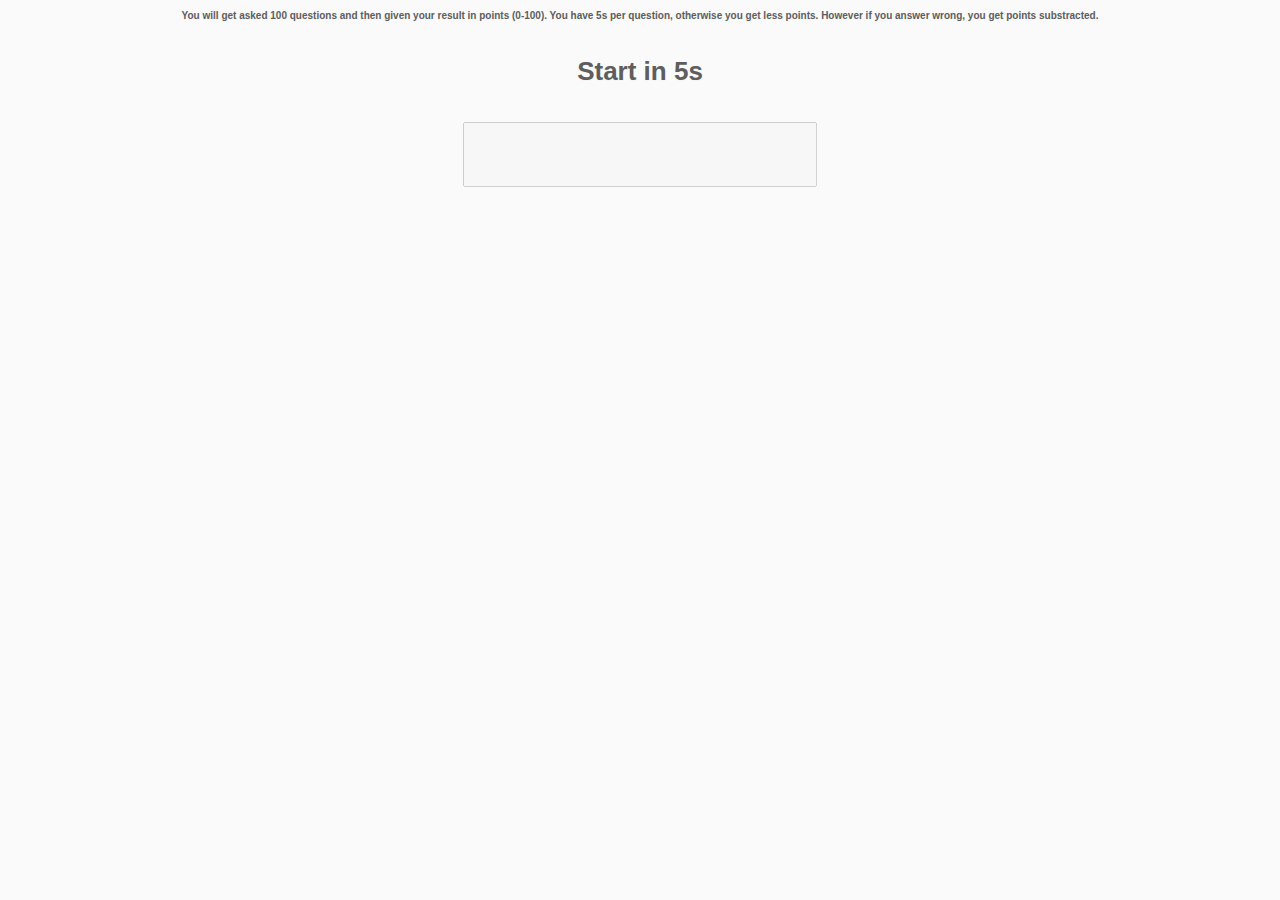
<file: romaji-kana.html>
<html>
<head>
<style>

html {
	background: #fafafa;
}

.text-output {
	color: #5e5e5e;
	font: bold 20px arial;
	text-decoration: none;
	text-align: center;
	margin: 20px auto;
	text-shadow: 0px 1px 0px #f5f5f5;
	min-width: 24px;
	font-size: 26px;
	display: flex;
	flex-direction: column;
	justify-content: center;
	align-items: center;
	padding: 15px 0;
}

.text-output2 {
	color: #5e5e5e;
	font: bold 10px arial;
	text-decoration: none;
	text-align: center;
	margin: 10px auto;
	text-shadow: 0px 1px 0px #f5f5f5;
	min-width: 24px;
	font-size: 10px;
	display: flex;
	flex-direction: column;
	justify-content: center;
	align-items: center;
}

.text-input {
	color: #5e5e5e;
	font: bold 20px arial;
	text-decoration: none;
	text-align: center;
	margin: 20px auto;
	text-shadow: 0px 1px 0px #f5f5f5;
	min-width: 24px;
	font-size: 26px;
	display: flex;
	flex-direction: column;
	justify-content: center;
	align-items: center;
	padding: 15px 0;
}
</style>
<script>
var hiragana = {
	standart: ['あ','い','う','え','お','か','き','く','け','こ','さ','し','す','せ','そ','た','ち','つ','て','と','な','に','ぬ','ね','の','は','ひ','ふ','へ','ほ','ま','み','む','め','も','ら','り','る','れ','ろ','や','ゆ','よ','わ','を','ん'],
	extended: ['が','ぎ','ぐ','げ','ご','ざ','じ','ず','ぜ','ぞ','だ','ぢ','づ','で','ど','ば','び','ぶ','べ','ぼ','ぱ','ぴ','ぷ','ぺ','ぽ'],
	variants: ['ぁ','ぃ','ぅ','ぇ','ぉ','ゃ','ゅ','ょ'],
	wtf: ['ゐ','ゑ']
};

var katakana = {
	standart: ['ア','イ','ウ','エ','オ','カ','キ','ク','ケ','コ','サ','シ','ス','セ','ソ','タ','チ','ツ','テ','ト','ナ','ニ','ヌ','ネ','ノ','ハ','ヒ','フ','ヘ','ホ','マ','ミ','ム','メ','モ','ラ','リ','ル','レ','ロ','ヤ','ユ','ヨ','ワ','ヲ','ン'],
	extended: ['ガ','ギ','グ','ゲ','ゴ','ザ','ジ','ズ','ゼ','ゾ','ダ','ヂ','ヅ','デ','ド','バ','ビ','ブ','ベ','ボ','パ','ピ','プ','ペ','ポ'],
	variants: ['ァ','ィ','ゥ','ェ','ォ','ャ','ュ','ョ'],
	wtf: ['ヰ','ヱ']
};

var romajiAlt = {
	standart: ['a','i','u','e','o','ka','ki','ku','ke','ko','sa','si','su','se','so','ta','ti','tu','te','to','na','ni','nu','ne','no','ha','hi','hu','he','ho','ma','mi','mu','me','mo','ra','ri','ru','re','ro','ya','yu','yo','wa','wo','n'],
	extended: ['ga','gi','gu','ge','go','za','zi','zu','ze','zo','da','di','du','de','do','ba','bi','bu','be','bo','pa','pi','pu','pe','po'],
	variants: ['a (small)','i (small)','u (small)','e (small)','o (small)','ya (small)','yu (small)','yo (small)'],
	wtf: ['wi','we']
};

var romaji = {
	standart: ['a','i','u','e','o','ka','ki','ku','ke','ko','sa','shi','su','se','so','ta','chi','tsu','te','to','na','ni','nu','ne','no','ha','hi','fu','he','ho','ma','mi','mu','me','mo','ra','ri','ru','re','ro','ya','yu','yo','wa','wo','n'],
	extended: ['ga','gi','gu','ge','go','za','ji','zu','ze','zo','da','ji','zu','de','do','ba','bi','bu','be','bo','pa','pi','pu','pe','po'],
	variants: ['a (small)','i (small)','u (small)','e (small)','o (small)','ya (small)','yu (small)','yo (small)'],
	wtf: ['wi','we']
};

var symbolsEn = ['!','"','#','$','%','&','\'','(',')','-','=','^','~','\\','|','@','`','[','{',':','*',']','}',',','<','>','/','?','_'];
var symbolsJp = ['゛','゜','「','」','。','、','・','ー'];

var msPerQuestion = 5000;
var questionCount = 100;
</script>
</head>

<body>
<div id="game-desc" class="text-output2">You will get asked 100 questions and then given your result in points (0-100). You have 5s per question, otherwise you get less points. However if you answer wrong, you get points substracted.</div>
<div id="output" class="text-output">this is a tool to help transitioning from english to japanese keyboard</div>
<form id="user-form"><input type="text" id="user-input" class="text-input" disabled="true"/></form>
<div id="output2" class="text-output"></div>

</body>

<script>
var userInput=document.getElementById("user-input");
var userForm=document.getElementById("user-form");
var output=document.getElementById("output");
var output2=document.getElementById("output2");
var desc=document.getElementById("game-desc");
desc.textContent = "You will get asked " + questionCount.toString() + " questions and then given your result in points (0-" + questionCount.toString() + "). You have 5s per question, otherwise you get less points. However if you answer wrong, you get points substracted.";

userInput.focus();

output.textContent = "loaded";

var question="";
var answer="";

var questions = [hiragana.standart, katakana.standart];

var answersByKey = {};

var score = 0;
var questionNum = 0;

var questionTime = 0;

function rotateQuestion() {
	var idx = Math.floor(Math.random()*questions[0].length);
	question = questions[Math.floor(Math.random()*2)][idx];
	answer = idx;
	questionNum += 1;
	questionTime = Date.now();
	
	output.textContent = question;
	userInput.value = "";
	userInput.focus();
	
	answersByKey[question] = romaji.standart[answer];
}

function timeoutGame(secLeft) {
	if(secLeft > 0) {
		output.textContent = "Start in "+secLeft.toString()+"s";
		setTimeout(function(){timeoutGame(secLeft-1)}, 1000);
	} else {
		output.textContent = "Starting...";
		userInput.disabled = false;
		rotateQuestion();
	}
}

var lastFlashID = -1;
var freeFlashID = 0;

function flashUserInput(color) {
	if(color != "") {
		var flashID = freeFlashID++;
		lastFlashID = flashID;
		userInput.style.background = color;
		setTimeout(function(){if(flashID == lastFlashID) flashUserInput("")}, 100);
	} else {
		userInput.style.background = "";
	}
}

var errors = {};

timeoutGame(5);

function handleSubmit(e) {
	e.preventDefault();
	if(userInput.value == romaji.standart[answer] || userInput.value == romajiAlt.standart[answer]) {
		if(Date.now() - questionTime <= msPerQuestion) {
			score += 1.0;
		} else {
			score += 0.5;
		}
	} else {
		output2.textContent = "no, "+question+" is "+romaji.standart[answer];
		flashUserInput("red");
		score -= 0.5;
		errors[question] = (errors[question] | 0) + 1;
	}
	
	if(questionNum == questionCount) {
		userInput.value = "";
		userInput.disabled = true;
		output.textContent = "Your result: "+score.toString()+"/"+questionCount.toString();
		
		var errorArr = [];
		var errorArr = Object.keys(errors).map(function(key) {
			return [key, errors[key]];
		});
		
		errorArr.sort(function(first, second) {
			return second[1] - first[1];
		});
		
		if(errorArr.length > 0) {
			output2.textContent = "It seems like you had the most trouble with the following characters:";
			errorArr.forEach(function(item) {
				output2.innerHTML += "<br/>";
				output2.innerHTML += item[0];
				output2.innerHTML += " (";
				output2.innerHTML += item[1];
				output2.innerHTML += "x error. The correct answer is ";
				output2.innerHTML += answersByKey[item[0]];
				output2.innerHTML += ")";
			});
		} else {
			output2.textContent = "Congratulations! You made no errors.";
		}
	} else {
		rotateQuestion();
	}
	return false;
}

userForm.addEventListener('submit', handleSubmit);
</script>

</html>
</file>
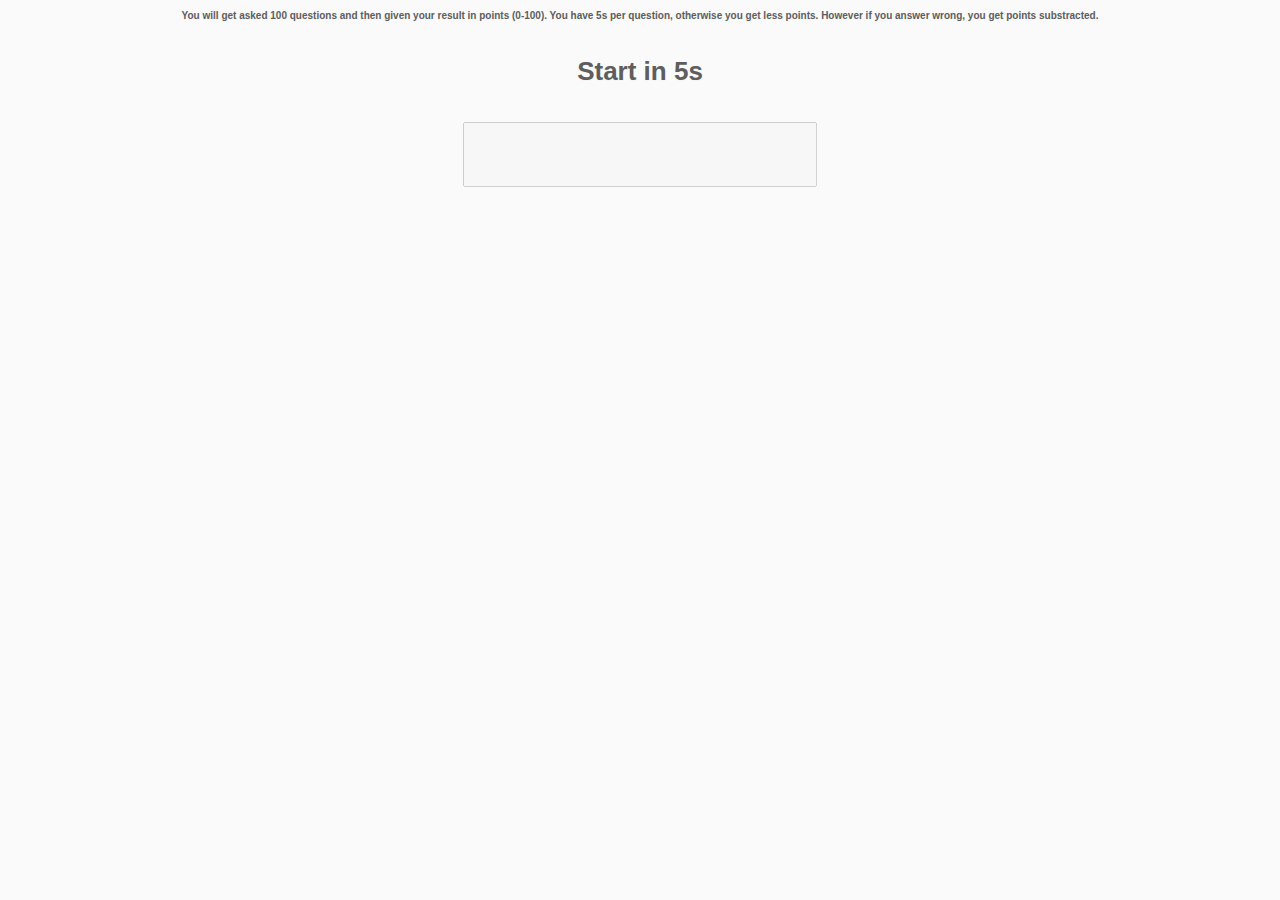
<file: romaji-katakana.html>
<html>
<head>
<style>

html {
	background: #fafafa;
}

.text-output {
	color: #5e5e5e;
	font: bold 20px arial;
	text-decoration: none;
	text-align: center;
	margin: 20px auto;
	text-shadow: 0px 1px 0px #f5f5f5;
	min-width: 24px;
	font-size: 26px;
	display: flex;
	flex-direction: column;
	justify-content: center;
	align-items: center;
	padding: 15px 0;
}

.text-output2 {
	color: #5e5e5e;
	font: bold 10px arial;
	text-decoration: none;
	text-align: center;
	margin: 10px auto;
	text-shadow: 0px 1px 0px #f5f5f5;
	min-width: 24px;
	font-size: 10px;
	display: flex;
	flex-direction: column;
	justify-content: center;
	align-items: center;
}

.text-input {
	color: #5e5e5e;
	font: bold 20px arial;
	text-decoration: none;
	text-align: center;
	margin: 20px auto;
	text-shadow: 0px 1px 0px #f5f5f5;
	min-width: 24px;
	font-size: 26px;
	display: flex;
	flex-direction: column;
	justify-content: center;
	align-items: center;
	padding: 15px 0;
}
</style>
<script>
var hiragana = {
	standart: ['あ','い','う','え','お','か','き','く','け','こ','さ','し','す','せ','そ','た','ち','つ','て','と','な','に','ぬ','ね','の','は','ひ','ふ','へ','ほ','ま','み','む','め','も','ら','り','る','れ','ろ','や','ゆ','よ','わ','を','ん'],
	extended: ['が','ぎ','ぐ','げ','ご','ざ','じ','ず','ぜ','ぞ','だ','ぢ','づ','で','ど','ば','び','ぶ','べ','ぼ','ぱ','ぴ','ぷ','ぺ','ぽ'],
	variants: ['ぁ','ぃ','ぅ','ぇ','ぉ','ゃ','ゅ','ょ'],
	wtf: ['ゐ','ゑ']
};

var katakana = {
	standart: ['ア','イ','ウ','エ','オ','カ','キ','ク','ケ','コ','サ','シ','ス','セ','ソ','タ','チ','ツ','テ','ト','ナ','ニ','ヌ','ネ','ノ','ハ','ヒ','フ','ヘ','ホ','マ','ミ','ム','メ','モ','ラ','リ','ル','レ','ロ','ヤ','ユ','ヨ','ワ','ヲ','ン'],
	extended: ['ガ','ギ','グ','ゲ','ゴ','ザ','ジ','ズ','ゼ','ゾ','ダ','ヂ','ヅ','デ','ド','バ','ビ','ブ','ベ','ボ','パ','ピ','プ','ペ','ポ'],
	variants: ['ァ','ィ','ゥ','ェ','ォ','ャ','ュ','ョ'],
	wtf: ['ヰ','ヱ']
};

var romajiAlt = {
	standart: ['a','i','u','e','o','ka','ki','ku','ke','ko','sa','si','su','se','so','ta','ti','tu','te','to','na','ni','nu','ne','no','ha','hi','hu','he','ho','ma','mi','mu','me','mo','ra','ri','ru','re','ro','ya','yu','yo','wa','wo','n'],
	extended: ['ga','gi','gu','ge','go','za','zi','zu','ze','zo','da','di','du','de','do','ba','bi','bu','be','bo','pa','pi','pu','pe','po'],
	variants: ['a (small)','i (small)','u (small)','e (small)','o (small)','ya (small)','yu (small)','yo (small)'],
	wtf: ['wi','we']
};

var romaji = {
	standart: ['a','i','u','e','o','ka','ki','ku','ke','ko','sa','shi','su','se','so','ta','chi','tsu','te','to','na','ni','nu','ne','no','ha','hi','fu','he','ho','ma','mi','mu','me','mo','ra','ri','ru','re','ro','ya','yu','yo','wa','wo','n'],
	extended: ['ga','gi','gu','ge','go','za','ji','zu','ze','zo','da','ji','zu','de','do','ba','bi','bu','be','bo','pa','pi','pu','pe','po'],
	variants: ['a (small)','i (small)','u (small)','e (small)','o (small)','ya (small)','yu (small)','yo (small)'],
	wtf: ['wi','we']
};

var symbolsEn = ['!','"','#','$','%','&','\'','(',')','-','=','^','~','\\','|','@','`','[','{',':','*',']','}',',','<','>','/','?','_'];
var symbolsJp = ['゛','゜','「','」','。','、','・','ー'];

var msPerQuestion = 5000;
var questionCount = 100;
</script>
</head>

<body>
<div id="game-desc" class="text-output2">You will get asked 100 questions and then given your result in points (0-100). You have 5s per question, otherwise you get less points. However if you answer wrong, you get points substracted.</div>
<div id="output" class="text-output">this is a tool to help transitioning from english to japanese keyboard</div>
<form id="user-form"><input type="text" id="user-input" class="text-input" disabled="true"/></form>
<div id="output2" class="text-output"></div>

</body>

<script>
var userInput=document.getElementById("user-input");
var userForm=document.getElementById("user-form");
var output=document.getElementById("output");
var output2=document.getElementById("output2");
var desc=document.getElementById("game-desc");
desc.textContent = "You will get asked " + questionCount.toString() + " questions and then given your result in points (0-" + questionCount.toString() + "). You have 5s per question, otherwise you get less points. However if you answer wrong, you get points substracted.";

userInput.focus();

output.textContent = "loaded";

var question="";
var answer="";

var questions = katakana.standart;

var answersByKey = {};

var score = 0;
var questionNum = 0;

var questionTime = 0;

function rotateQuestion() {
	var idx = Math.floor(Math.random()*questions.length);
	question = questions[idx];
	answer = idx;
	questionNum += 1;
	questionTime = Date.now();
	
	output.textContent = question;
	userInput.value = "";
	userInput.focus();
	
	answersByKey[question] = romaji.standart[answer];
}

function timeoutGame(secLeft) {
	if(secLeft > 0) {
		output.textContent = "Start in "+secLeft.toString()+"s";
		setTimeout(function(){timeoutGame(secLeft-1)}, 1000);
	} else {
		output.textContent = "Starting...";
		userInput.disabled = false;
		rotateQuestion();
	}
}

var lastFlashID = -1;
var freeFlashID = 0;

function flashUserInput(color) {
	if(color != "") {
		var flashID = freeFlashID++;
		lastFlashID = flashID;
		userInput.style.background = color;
		setTimeout(function(){if(flashID == lastFlashID) flashUserInput("")}, 100);
	} else {
		userInput.style.background = "";
	}
}

var errors = {};

timeoutGame(5);

function handleSubmit(e) {
	e.preventDefault();
	if(userInput.value == romaji.standart[answer] || userInput.value == romajiAlt.standart[answer]) {
		if(Date.now() - questionTime <= msPerQuestion) {
			score += 1.0;
		} else {
			score += 0.5;
		}
	} else {
		output2.textContent = "no, "+question+" is "+romaji.standart[answer];
		flashUserInput("red");
		score -= 0.5;
		errors[question] = (errors[question] | 0) + 1;
	}
	
	if(questionNum == questionCount) {
		userInput.value = "";
		userInput.disabled = true;
		output.textContent = "Your result: "+score.toString()+"/"+questionCount.toString();
		
		var errorArr = [];
		var errorArr = Object.keys(errors).map(function(key) {
			return [key, errors[key]];
		});
		
		errorArr.sort(function(first, second) {
			return second[1] - first[1];
		});
		
		if(errorArr.length > 0) {
			output2.textContent = "It seems like you had the most trouble with the following characters:";
			errorArr.forEach(function(item) {
				output2.innerHTML += "<br/>";
				output2.innerHTML += item[0];
				output2.innerHTML += " (";
				output2.innerHTML += item[1];
				output2.innerHTML += "x error. The correct answer is ";
				output2.innerHTML += answersByKey[item[0]];
				output2.innerHTML += ")";
			});
		} else {
			output2.textContent = "Congratulations! You made no errors.";
		}
	} else {
		rotateQuestion();
	}
	return false;
}

userForm.addEventListener('submit', handleSubmit);
</script>

</html>
</file>
<file: style.css>
html {
	background: #fafafa;
}

.text-output {
	color: #5e5e5e;
	font: bold 20px arial;
	/*text-decoration: none;*/
	text-align: center;
	margin: 20px auto;
	text-shadow: 0px 1px 0px #f5f5f5;
	min-width: 24px;
	font-size: 26px;
	display: flex;
	flex-direction: column;
	justify-content: center;
	align-items: center;
	padding: 15px 0;
	margin-top: 0px;
}

.text-output2 {
	color: #5e5e5e;
	font: bold 10px arial;
	/*text-decoration: none;*/
	text-align: center;
	margin: 10px auto;
	text-shadow: 0px 1px 0px #f5f5f5;
	min-width: 24px;
	font-size: 10px;
	display: flex;
	flex-direction: column;
	justify-content: center;
	align-items: center;
}

.text-input {
	color: #5e5e5e;
	font: bold 20px arial;
	text-decoration: none;
	text-align: center;
	margin: 20px auto;
	text-shadow: 0px 1px 0px #f5f5f5;
	min-width: 24px;
	font-size: 26px;
	display: flex;
	flex-direction: column;
	justify-content: center;
	align-items: center;
	padding: 15px 0;
}

b {
	font-weight: bolder;
}

progress {
	height: 20px;
	margin-bottom: 20px;
	overflow: hidden;
	background: #C0C0C0;
	border-radius: 10px;
	box-shadow: none;
	width: -webkit-fill-available;
	width: -moz-available;
	width: fill-available;
	border-style: solid;
	border-width: thin;
	border-color: #000000;
}

progress::-webkit-progress-value { background: #6060B0; }
progress::-webkit-progress-bar { background: #C0C0C0; }
progress::-moz-progress-bar { background: #6060B0; }
</file>
